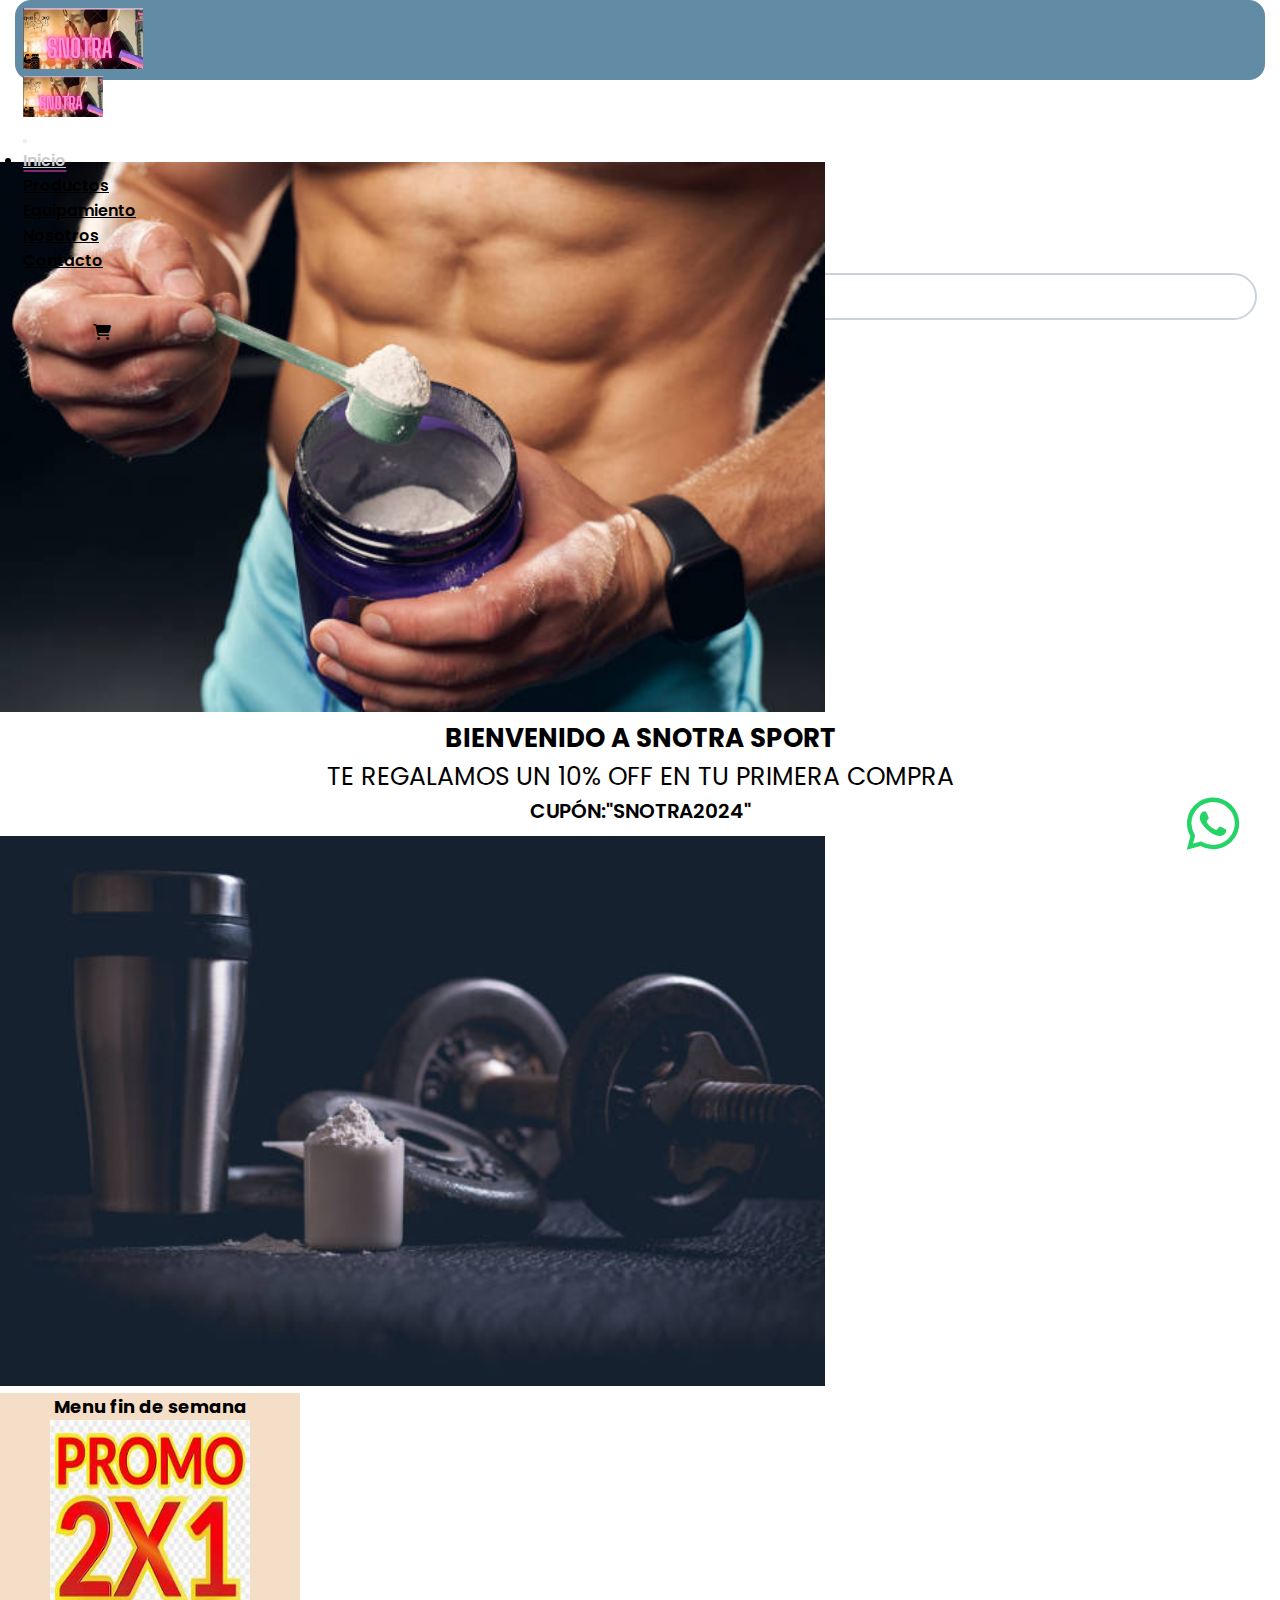
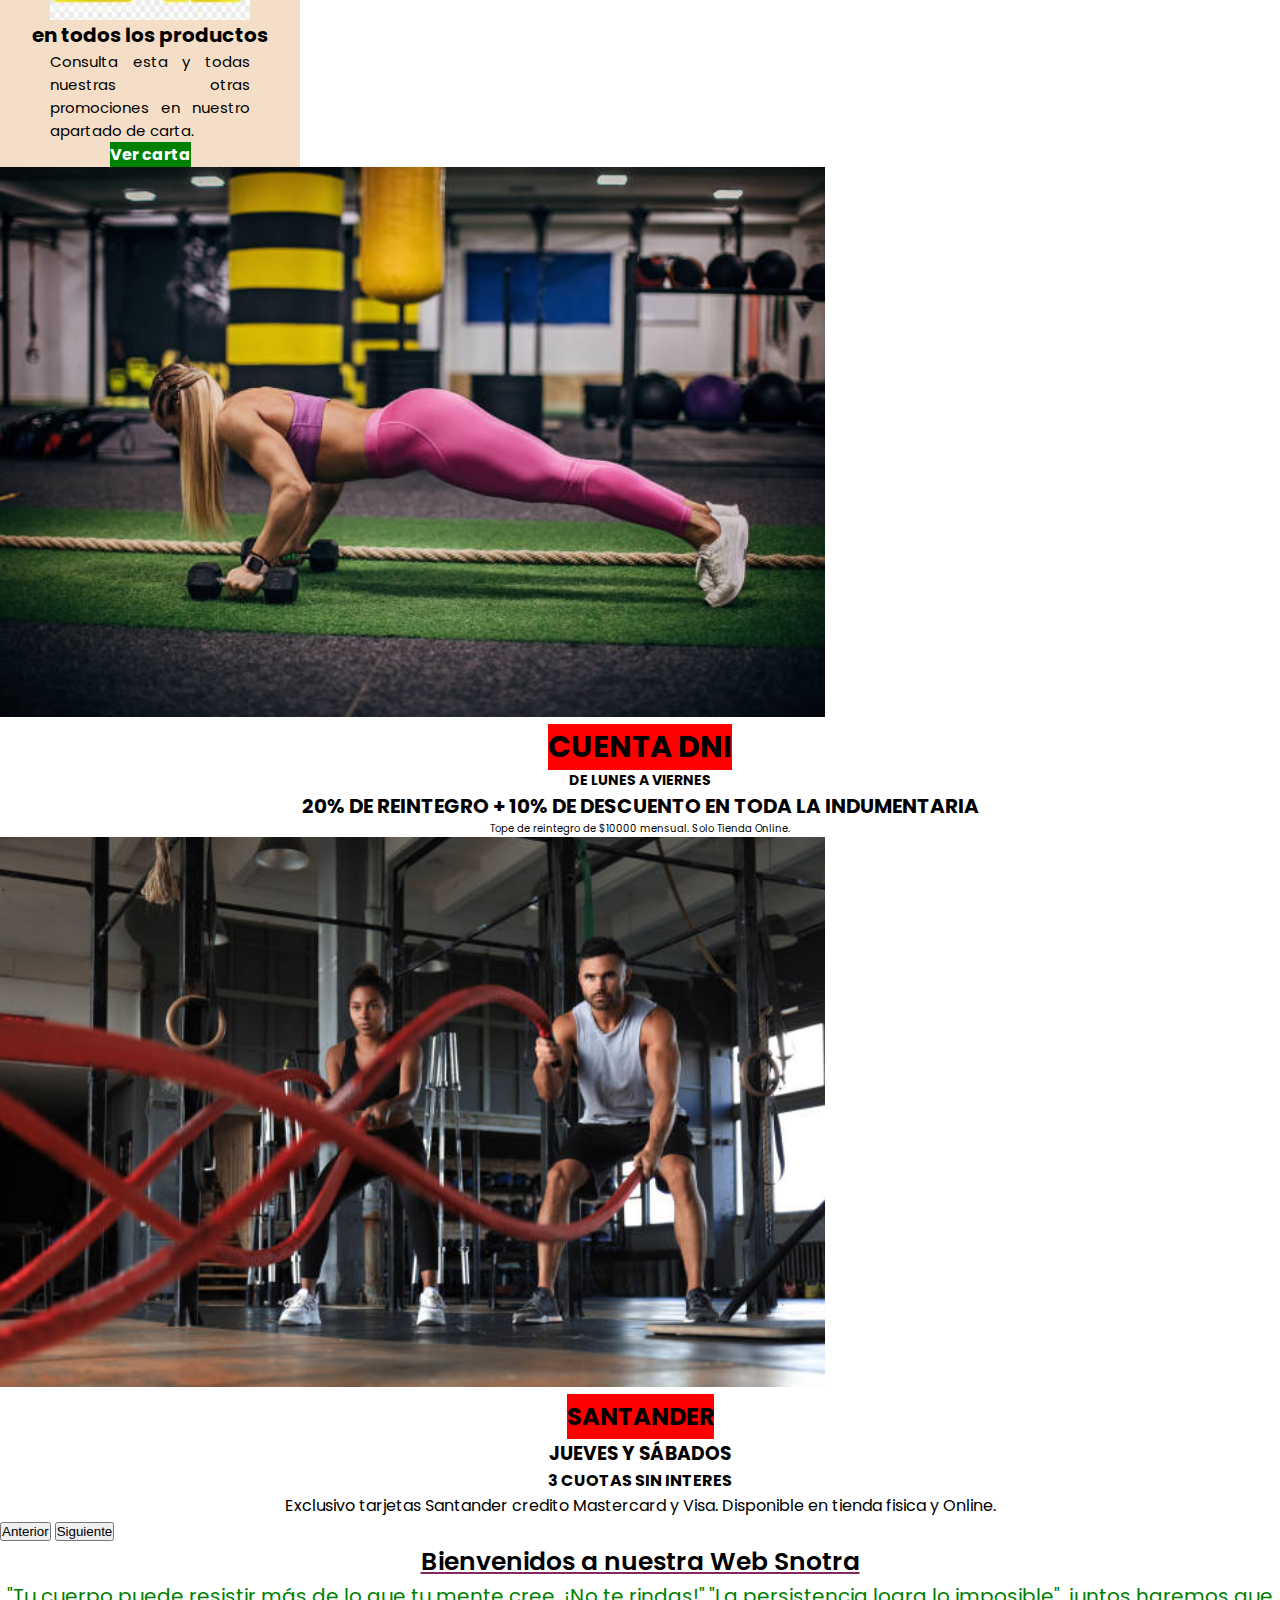
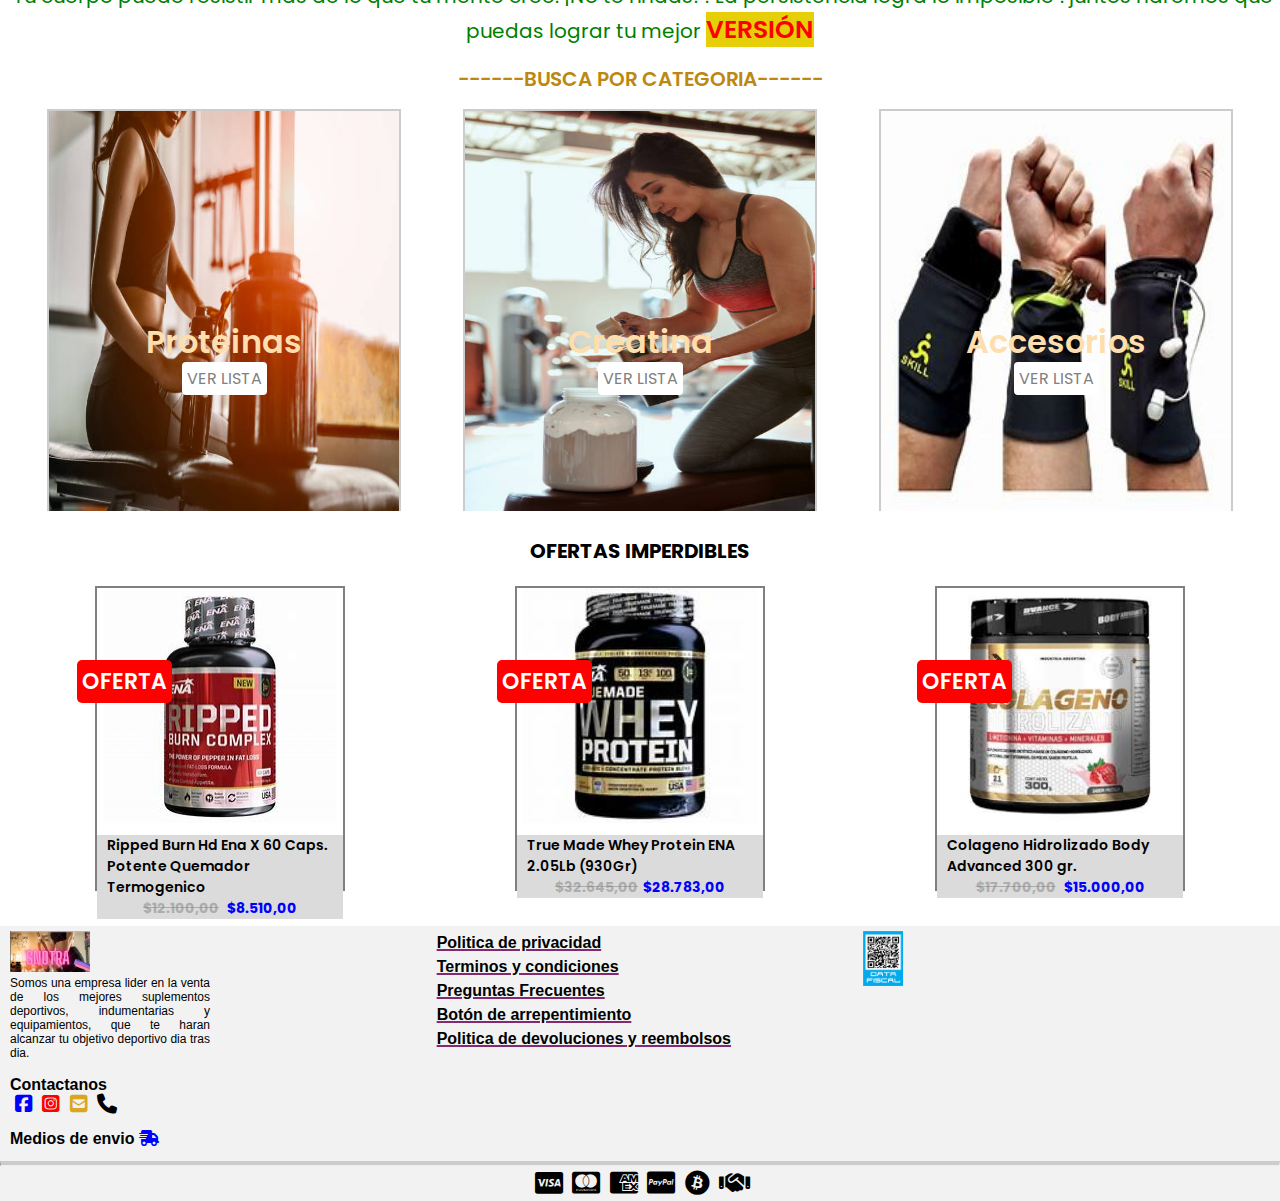
<file: index.html>
<!DOCTYPE html>
<html lang="en">

<head>
    <meta charset="UTF-8">
    <meta name="viewport" content="width=device-width, initial-scale=1.0">
    <link href="https://cdn.jsdelivr.net/npm/bootstrap@5.2.3/dist/css/bootstrap.min.css" rel="stylesheet"
        integrity="sha384-rbsA2VBKQhggwzxH7pPCaAqO46MgnOM80zW1RWuH61DGLwZJEdK2Kadq2F9CUG65" crossorigin="anonymous">
    <!-- <link rel="stylesheet" href="./css/style.css"> -->
    <link rel="stylesheet" href="./css/estilos.css">
    <link rel="stylesheet" href="https://cdnjs.cloudflare.com/ajax/libs/font-awesome/6.5.1/css/all.min.css">
    <link rel="stylesheet" href="https://cdn.jsdelivr.net/npm/bootstrap-icons@1.11.3/font/bootstrap-icons.min.css">
    <title>Snotra | Suplementos y Articulos Fitness</title>
    <link rel="shortcut icon" href="./img/favicon.ico" type="image/x-icon">
    <!--!META DESCRIPCION-->
    <mmeta name="description"
        content="Snotra Sport: Tu destino para suplementos y artículos deportivos de primera calidad. Potencia tu rendimiento y alcanza tus metas con nosotros.">
        <!--!KEYWORDS-->
        <meta name="Keywords"
            content="suplementos,productos,snotra,rendimiento,fitness,salud,bienestar,proteínas,vitaminas,entrenamiento,equipamiento,calidad,innovacion,variedad,expertos,estilo,deporte,estilo">

</head>

<body>

    <header>
        <!-- inicia navbar -->
        <nav class="navbar navbar-expand-lg fixed-top">
            <div class="container-fluid">
                <a class="navbar-brand me-auto" href="./index.html"><img src="./img/snotra.jpg" alt="logo"  width="120px"></a>
                <div class="offcanvas offcanvas-end" tabindex="-1" id="offcanvasNavbar" aria-labelledby="offcanvasNavbarLabel">
                    <div class="offcanvas-header">
                        <h5 class="offcanvas-title" id="offcanvasNavbarLabel"><img src="./img/snotra.jpg" alt="logo" width="80px"></h5>
                        <button type="button" class="btn-close" data-bs-dismiss="offcanvas" aria-label="Close"></button>
                    </div>
                    <div class="offcanvas-body">
                        <ul class="navbar-nav justify-content-center flex-grow-1 pe-3">
                            <li class="nav-item">
                                <a class="nav-link  mx-lg-2 active" aria-current="page" href="./index.html">Inicio</a>
                            </li>
                            <li class="nav-item">
                                <a class="nav-link mx-lg-2" href="./pages/productos.html">Productos</a>
                            </li>
                            <li class="nav-item">
                                <a class="nav-link mx-lg-2" href="./pages/equipamiento.html">Equipamiento</a>
                            </li>
                            <li class="nav-item">
                                <a class="nav-link mx-lg-2" href="./pages/nosotros.html">Nosotros</a>
                            </li>
                            <li class="nav-item">
                                <a class="nav-link mx-lg-2" href="./pages/contacto.html">Contacto</a>
                            </li>
                        </ul>
                        <form class="d-flex" autocomplete="off" role="search">
                            <div>
                                <input class="form-control " type="search" placeholder="Buscar..." aria-label="Buscar">
                            </div>
                        </form>
                    </div>
                </div>
                <a href="#" class="login-boton mx-lg-2">Login</a>
                <a class="nav-cart" href="#"><i class="fas fa-shopping-cart"></i></a>
                <button class="navbar-toggler" type="button" data-bs-toggle="offcanvas"
                    data-bs-target="#offcanvasNavbar" aria-controls="offcanvasNavbar">
                    <span class="navbar-toggler-icon"></span>
                </button>
            </div>
        </nav>
        <!-- termina navbar -->
    </header>
    <main>
        <!-- inicio del carousel -->
        <div class="container">
            <div class="row">
                <div class="col-sm-12">
                    <div id="carouselExampleControls" class="carousel slide" data-bs-ride="carousel">
                        <div class="carousel-inner">
                            <div class="carousel-item active estilo">
                                <img src="./img/scoop.jpg" class="d-block w-100" alt="slider-1">
                                <div class="carousel-caption estilo-1">
                                    <h1>BIENVENIDO A SNOTRA SPORT</h1>
                                    <p>TE REGALAMOS UN 10% OFF EN TU PRIMERA COMPRA</p>
                                    <h2>CUPÓN:"SNOTRA2024"</h2>
                                </div>
                            </div>
                            <div class="carousel-item  estilo">
                                <img src="./img/banner.jpg" class="d-block w-100" alt="slider-2">
                                <div class="carousel-caption estilo-2">
                                    <h2>Menu fin de semana</h2>
                                    <img src="./img/dosporuno.jpeg" alt="promo2por1">
                                    <h3>en todos los productos</h3>
                                    <p>Consulta esta y todas nuestras otras promociones en nuestro apartado de carta.</p>
                                    <h4>Ver carta</h4>
                                </div>
                            </div>
                            <div class="carousel-item estilo">
                                <img src="./img/ejplancha.jpg" class="d-block w-100" alt="slider-3">
                                <div class="carousel-caption estilo-3 ">
                                    <h2>CUENTA DNI</h2>
                                    <h3>DE LUNES A VIERNES</h3>
                                    <h4>20% DE REINTEGRO + 10% DE DESCUENTO EN TODA LA INDUMENTARIA</h4>
                                    <P>Tope de reintegro de $10000 mensual. Solo Tienda Online.</P>
                                </div>
                            </div>
                            <div class="carousel-item estilo">
                                <img src="./img/ejesogapareja.jpg" class="d-block w-100" alt="slider-4">
                                <div class="carousel-caption estilo-4">
                                    <h2>SANTANDER</h2>
                                    <h3>JUEVES Y SÁBADOS</h3>
                                    <h4>3 CUOTAS SIN INTERES</h4>
                                    <P>Exclusivo tarjetas Santander credito Mastercard y Visa. Disponible en tienda fisica y Online.</P>
                                </div>
                            </div>
                        </div>
                        <button class="carousel-control-prev" type="button" data-bs-target="#carouselExampleControls"
                            data-bs-slide="prev">
                            <span class="carousel-control-prev-icon" aria-hidden="true"></span>
                            <span class="visually-hidden">Anterior</span>
                        </button>
                        <button class="carousel-control-next" type="button" data-bs-target="#carouselExampleControls"
                            data-bs-slide="next">
                            <span class="carousel-control-next-icon" aria-hidden="true"></span>
                            <span class="visually-hidden">Siguiente</span>
                        </button>
                    </div>
                </div>
            </div>
        </div>
        <!-- fin carousel -->
        <!-- inicio seccion de bienvenido -->
        <div class="contenedor-bienvenido">
            <h2>Bienvenidos a nuestra Web Snotra</h2>
            <p>"Tu cuerpo puede resistir más de lo que tu mente cree. ¡No te rindas!"."La persistencia logra lo
                imposible". juntos haremos que puedas lograr tu mejor <span>versión</span> </p>
        </div>
        <!-- fin seccion de bienvenido -->
        <!-- inicio seccion categorias-productos -->
        <section class="categorias-productos">
            <h2>BUSCA POR CATEGORIA</h2>
            <div class="contenedor-categorias">
                <div class="categorias">
                    <img src="./img/consumo_proteina.jpg" alt="consumoproteina">
                    <div class="info-categorias">
                        <h3>Proteinas</h3>
                        <a href="#">VER LISTA</a>
                    </div>
                </div>
                <div class="categorias">
                    <img src="./img/consumo_creatina.jpg" alt="consumocreatina">
                    <div class="info-categorias">
                        <h3>Creatina</h3>
                        <a href="#">VER LISTA</a>
                    </div>
                </div>
                <div class="categorias">
                    <img src="./img/accesorios.jpeg" alt="accesorios">
                    <div class="info-categorias">
                        <h3>Accesorios</h3>
                        <a href="#">VER LISTA</a>
                    </div>
                </div>
            </div>
        </section>
        <!-- fin seccion categorias-productos -->
        <!-- inicio seccion ofertas-productos -->
        <section class="ofertas-productos">
            <h2>OFERTAS IMPERDIBLES</h2>
            <div class="contenedor-ofertas">
                <div class="ofertas">
                    <img src="./img/ripped.jpeg" alt="Quemador">
                    <h3>OFERTA</h3>
                    <div class="descrip-ofertas">
                        <a href="#"><p>Ripped Burn Hd Ena X 60 Caps. Potente Quemador Termogenico</p></a>
                        <h4><span>$12.100,00</span> $8.510,00</h4>
                    </div>
                </div>
                <div class="ofertas">
                    <img src="./img/wheyprotein_1.jpeg" alt="Proteina">
                    <h3>OFERTA</h3>
                    <div class="descrip-ofertas">
                        <a href="#"><p>True Made Whey Protein ENA 2.05Lb (930Gr)</p></a>
                        <h4><span>$32.645,00</span>$28.783,00</h4>
                    </div>
                </div>
                <div class="ofertas">
                    <img src="./img/colageno_body_1.jpeg" alt="Colageno">
                    <h3>OFERTA</h3>
                    <div class="descrip-ofertas">
                        <a href="#">
                            <p>Colageno Hidrolizado Body Advanced 300 gr.</p>
                        </a>
                        <h4><span>$17.700,00</span> $15.000,00</h4>
                    </div>
                </div>
            </div>
        </section>
        <!-- fin seccion ofertas-productos -->
    </main>
    <footer>
        <div class="grid-container">
            <div class="grid-item-1">
                <img src="./img/snotra.jpg" alt="logo">
                <p>Somos una empresa lider en la venta de los mejores suplementos deportivos, indumentarias y
                    equipamientos, que te haran alcanzar tu objetivo deportivo dia tras dia.</p>
            </div>
            <div class="grid-item-2">
                <nav>
                    <a href="#">Politica de privacidad</a>
                    <a href="#">Terminos y condiciones</a>
                    <a href="#">Preguntas Frecuentes</a>
                    <a href="#">Botón de arrepentimiento</a>
                    <a href="#">Politica de devoluciones y reembolsos</a>
                </nav>
            </div>
            <div class="grid-item-3">
                <h2>Contactanos</h2>
                <nav>
                    <a href="#"><i class="fa-brands fa-square-facebook"></i></a>
                    <a href="#"><i class="fa-brands fa-square-instagram"></i></a>
                    <a href="#"><i class="fa-solid fa-square-envelope"></i></a>
                    <a href="#"><i class="fa-solid fa-phone"></i></a>
                </nav>
                <h3>Medios de envio</h3>
                <i class="fa-solid fa-truck-fast"></i>
            </div>
            <div class="grid-item-4">
                <img src="./img/datafiscal.png" alt="datafiscal">
            </div>
            <div class="grid-item-5">
                <hr>
                <nav>
                    <i class="fa-brands fa-cc-visa"></i>
                    <i class="fa-brands fa-cc-mastercard"></i>
                    <i class="fa-brands fa-cc-amex"></i>
                    <i class="fa-brands fa-cc-paypal"></i>
                    <i class="fa-brands fa-bitcoin"></i> 
                    <i class="fa-solid fa-handshake"></i>
                </nav>
            </div>
        </div>
        <a class="whatsapp" href="https://api.whatsapp.com/send?phone=225558899955&text=mas%20info" class="whatsapp"
            target="_blank"> <i class="fa-brands fa-whatsapp"></i></a>
    </footer>
    <script src="https://cdn.jsdelivr.net/npm/bootstrap@5.2.3/dist/js/bootstrap.bundle.min.js"
        integrity="sha384-kenU1KFdBIe4zVF0s0G1M5b4hcpxyD9F7jL+jjXkk+Q2h455rYXK/7HAuoJl+0I4"
        crossorigin="anonymous"></script>
</body>
</html>
</file>
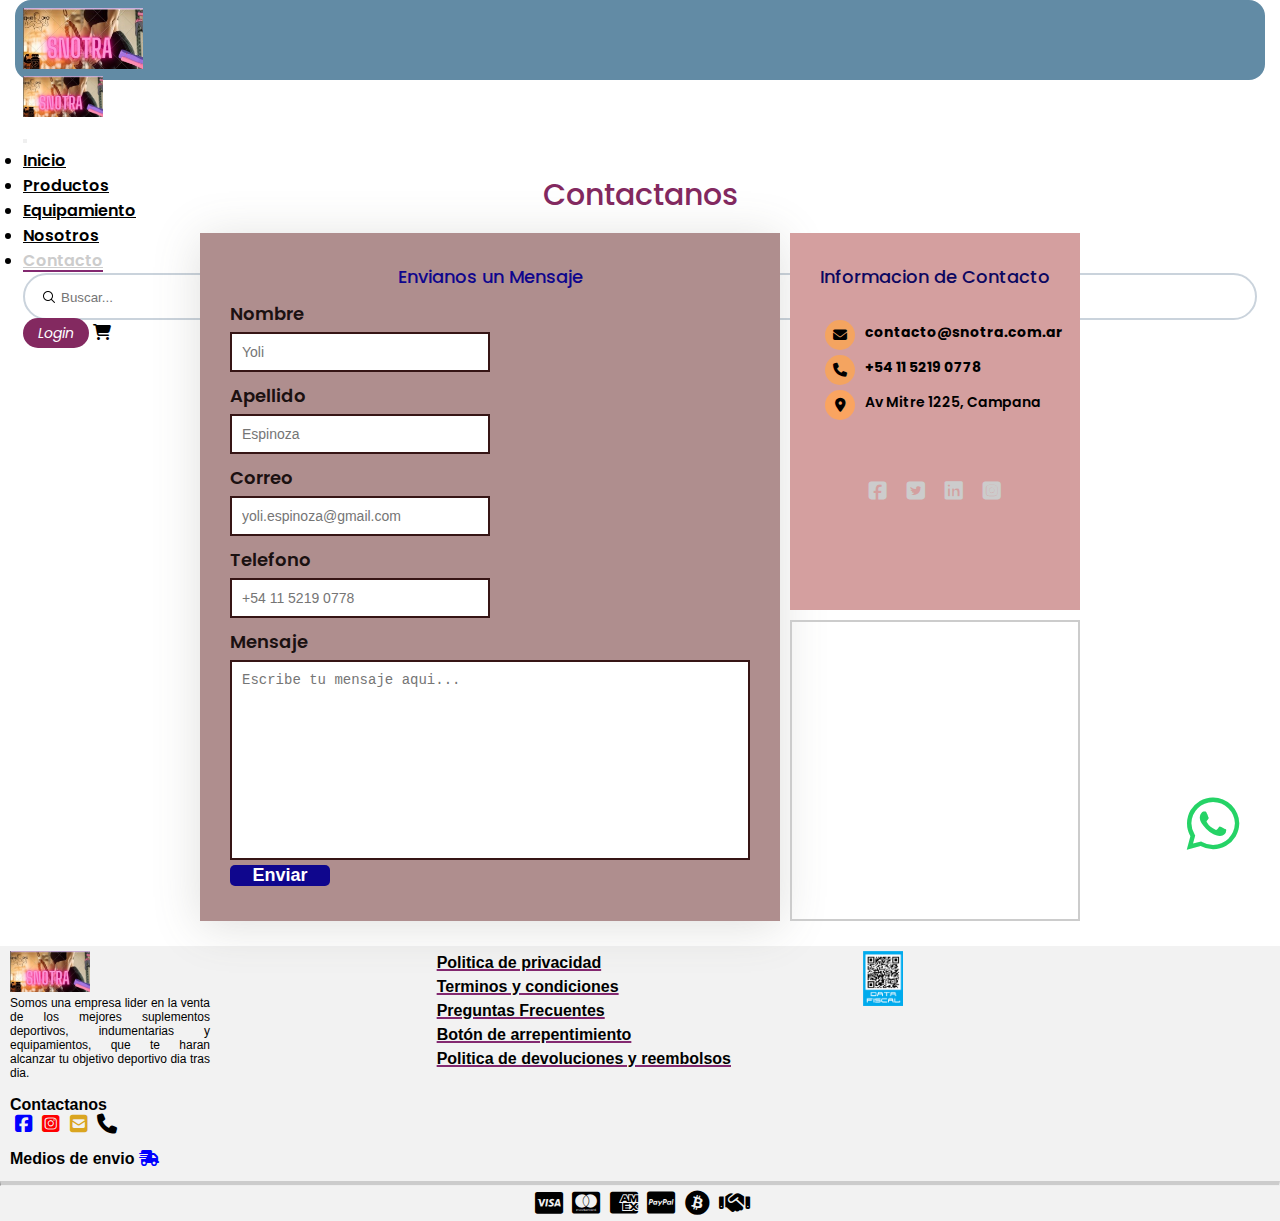
<file: pages/contacto.html>
<!DOCTYPE html>
<html lang="en">

<head>
    <meta charset="UTF-8">
    <meta name="viewport" content="width=device-width, initial-scale=1.0">

    <link rel="stylesheet" href="https://cdnjs.cloudflare.com/ajax/libs/font-awesome/6.5.1/css/all.min.css">
    <link href="https://cdn.jsdelivr.net/npm/bootstrap@5.2.3/dist/css/bootstrap.min.css" rel="stylesheet"
        integrity="sha384-rbsA2VBKQhggwzxH7pPCaAqO46MgnOM80zW1RWuH61DGLwZJEdK2Kadq2F9CUG65" crossorigin="anonymous">
    <!-- <link rel="stylesheet" href="../css/style.css"> -->
    <link rel="stylesheet" href="../css/estilos.css">
    <link rel="stylesheet" href="https://cdnjs.cloudflare.com/ajax/libs/font-awesome/6.5.1/css/all.min.css">
    <link rel="stylesheet" href="https://cdn.jsdelivr.net/npm/bootstrap-icons@1.11.3/font/bootstrap-icons.min.css">
    <title>Snotra | Suplementos y Articulos Fitness</title>
    <link rel="shortcut icon" href="../img/favicon.ico" type="image/x-icon">
    <!--!META DESCRIPCION-->
    <mmeta name="description"
        content="Snotra Sport: Tu destino para suplementos y artículos deportivos de primera calidad. Potencia tu rendimiento y alcanza tus metas con nosotros.">
        <!--!KEYWORDS-->
        <meta name="Keywords"
            content="contacto,soporte,ayuda,consultas,asistencia,informacion de contacto,servicio al cliente,ubicacion,redes,formulario de contacto,comunicacion,asesoramiento,preguntas frecuentes,envios y devoluciones,feedback,sugerencias,colaboraciones,reclamos">
</head>
<body>
    <header>
        <!-- inicia navbar -->
        <nav class="navbar navbar-expand-lg fixed-top">
            <div class="container-fluid">
                <a class="navbar-brand me-auto" href="../index.html"><img src="../img/snotra.jpg" alt="logo" width="120px"></a>
                <div class="offcanvas offcanvas-end" tabindex="-1" id="offcanvasNavbar" aria-labelledby="offcanvasNavbarLabel">
                    <div class="offcanvas-header">
                        <h5 class="offcanvas-title" id="offcanvasNavbarLabel"><img src="../img/snotra.jpg" alt="logo" width="80px"></h5>
                        <button type="button" class="btn-close" data-bs-dismiss="offcanvas" aria-label="Close"></button>
                    </div>
                    <div class="offcanvas-body">
                        <ul class="navbar-nav justify-content-center flex-grow-1 pe-3">
                            <li class="nav-item">
                                <a class="nav-link  mx-lg-2 " aria-current="page" href="../index.html">Inicio</a>
                            </li>
                            <li class="nav-item">
                                <a class="nav-link mx-lg-2" href="./productos.html">Productos</a>
                            </li>
                            <li class="nav-item">
                                <a class="nav-link mx-lg-2" href="./equipamiento.html">Equipamiento</a>
                            </li>
                            <li class="nav-item">
                                <a class="nav-link mx-lg-2" href="./nosotros.html">Nosotros</a>
                            </li>
                            <li class="nav-item">
                                <a class="nav-link mx-lg-2 active" href="./contacto.html">Contacto</a>
                            </li>
                        </ul>
                        <form class="d-flex" autocomplete="off" role="search">
                            <div>
                                <input class="form-control " type="search" placeholder="Buscar..." aria-label="Buscar">
                            </div>
                        </form>
                    </div>
                </div>
                <a href="#" class="login-boton mx-lg-2">Login</a>
                <a class="nav-cart" href="#"><i class="fas fa-shopping-cart"></i></a>
                <button class="navbar-toggler" type="button" data-bs-toggle="offcanvas"
                    data-bs-target="#offcanvasNavbar" aria-controls="offcanvasNavbar">
                    <span class="navbar-toggler-icon"></span>
                </button>
            </div>
        </nav>
        <!-- termina navbar -->
    </header>
    <main>
        <div class="container-contactanos">
            <h1>Contactanos</h1>
            <div class="caja ">
                <div class="formulario">
                    <h2>Envianos un Mensaje</h2>
                    <form>
                        <div class="contenedor-formulario">
                            <div class="caja-input">
                                <span>Nombre</span>
                                <input type="text" name="name" placeholder="Yoli">
                            </div>
                            <div class="caja-input">
                                <span>Apellido</span>
                                <input type="text" placeholder="Espinoza">
                            </div>
                            <div class="caja-input">
                                <span>Correo</span>
                                <input type="mail" placeholder="yoli.espinoza@gmail.com">
                            </div>
                            <div class="caja-input">
                                <span>Telefono</span>
                                <input type="text" placeholder="+54 11 5219 0778">
                            </div>
                            <div class="caja-input2">
                                <span>Mensaje</span>
                                <textarea placeholder="Escribe tu mensaje aqui..."></textarea>
                                <input type="submit" value="Enviar">
                            </div>
                        </div>
                    </form>
                </div>
                <div class="informacion">
                    <h2>Informacion de Contacto</h2>
                    <div class="caja-info">
                        <div class="info">
                            <span><i class="fa fa-envelope"></i></span>
                            <a href="mailto:contacto@snotra.com.ar">contacto@snotra.com.ar</a>
                        </div>
                        <div class="info">
                            <span><i class="fa fa-phone"></i></span>
                            <a href="tel:+541152190778">+54 11 5219 0778</a>
                        </div>
                        <div class="info1">
                            <span><i class="fa-solid fa-location-dot"></i></span>
                            <p>Av Mitre 1225, Campana</p>
                        </div>
                        <ul class="redes-sociales">
                            <li><a href=""><i class="fa-brands fa-square-facebook"></i></a></li>
                            <li><a href=""><i class="fa-brands fa-square-twitter"></i></a></li>
                            <li><a href=""><i class="fa-brands fa-linkedin"></i></a></li>
                            <li><a href=""><i class="fa-brands fa-square-instagram"></i></a></li>
                        </ul>
                    </div>
                </div>
                <div class="mapa">
                    <iframe
                        src="https://www.google.com/maps/embed?pb=!1m18!1m12!1m3!1d3301.373155772183!2d-58.971234224478465!3d-34.16237597311577!2m3!1f0!2f0!3f0!3m2!1i1024!2i768!4f13.1!3m3!1m2!1s0x95bb73b56d238f57%3A0x73bc685df7d0f641!2sPueyrred%C3%B3n%20325%2C%20Campana%2C%20Provincia%20de%20Buenos%20Aires!5e0!3m2!1ses!2sar!4v1713013620666!5m2!1ses!2sar"
                        style="border:0;" allowfullscreen="" loading="lazy"
                        referrerpolicy="no-referrer-when-downgrade"></iframe>
                </div>
            </div>
        </div>
    </main>
    <footer>
        <div class="grid-container">
            <div class="grid-item-1">
                <img src="../img/snotra.jpg" alt="logo">
                <p>Somos una empresa lider en la venta de los mejores suplementos deportivos, indumentarias y
                    equipamientos, que te haran alcanzar tu objetivo deportivo dia tras dia.</p>
            </div>
            <div class="grid-item-2">
                <nav>
                    <a href="#">Politica de privacidad</a>
                    <a href="#">Terminos y condiciones</a>
                    <a href="#">Preguntas Frecuentes</a>
                    <a href="#">Botón de arrepentimiento</a>
                    <a href="#">Politica de devoluciones y reembolsos</a>
                </nav>
            </div>
            <div class="grid-item-3">
                <h2>Contactanos</h2>
                <nav>
                    <a href="#"><i class="fa-brands fa-square-facebook"></i></a>
                    <a href="#"><i class="fa-brands fa-square-instagram"></i></a>
                    <a href="#"><i class="fa-solid fa-square-envelope"></i></a>
                    <a href="#"><i class="fa-solid fa-phone"></i></a>
                </nav>
                <h3>Medios de envio</h3>
                <i class="fa-solid fa-truck-fast"></i>
            </div>
            <div class="grid-item-4">
                <img src="../img/datafiscal.png" alt="datafiscal">
            </div>
            <div class="grid-item-5">
                <hr>
                <nav>
                    <i class="fa-brands fa-cc-visa"></i>
                    <i class="fa-brands fa-cc-mastercard"></i>
                    <i class="fa-brands fa-cc-amex"></i>
                    <i class="fa-brands fa-cc-paypal"></i>
                    <i class="fa-brands fa-bitcoin"></i>
                    <i class="fa-solid fa-handshake"></i>
                </nav>
            </div>
        </div>
        <a class="whatsapp" href="https://api.whatsapp.com/send?phone=225558899955&text=mas%20info" class="whatsapp"
            target="_blank"> <i class="fa-brands fa-whatsapp"></i></a>
    </footer>
    <script src="https://cdn.jsdelivr.net/npm/bootstrap@5.2.3/dist/js/bootstrap.bundle.min.js"
        integrity="sha384-kenU1KFdBIe4zVF0s0G1M5b4hcpxyD9F7jL+jjXkk+Q2h455rYXK/7HAuoJl+0I4"
        crossorigin="anonymous"></script>
</body>
</html>
</file>
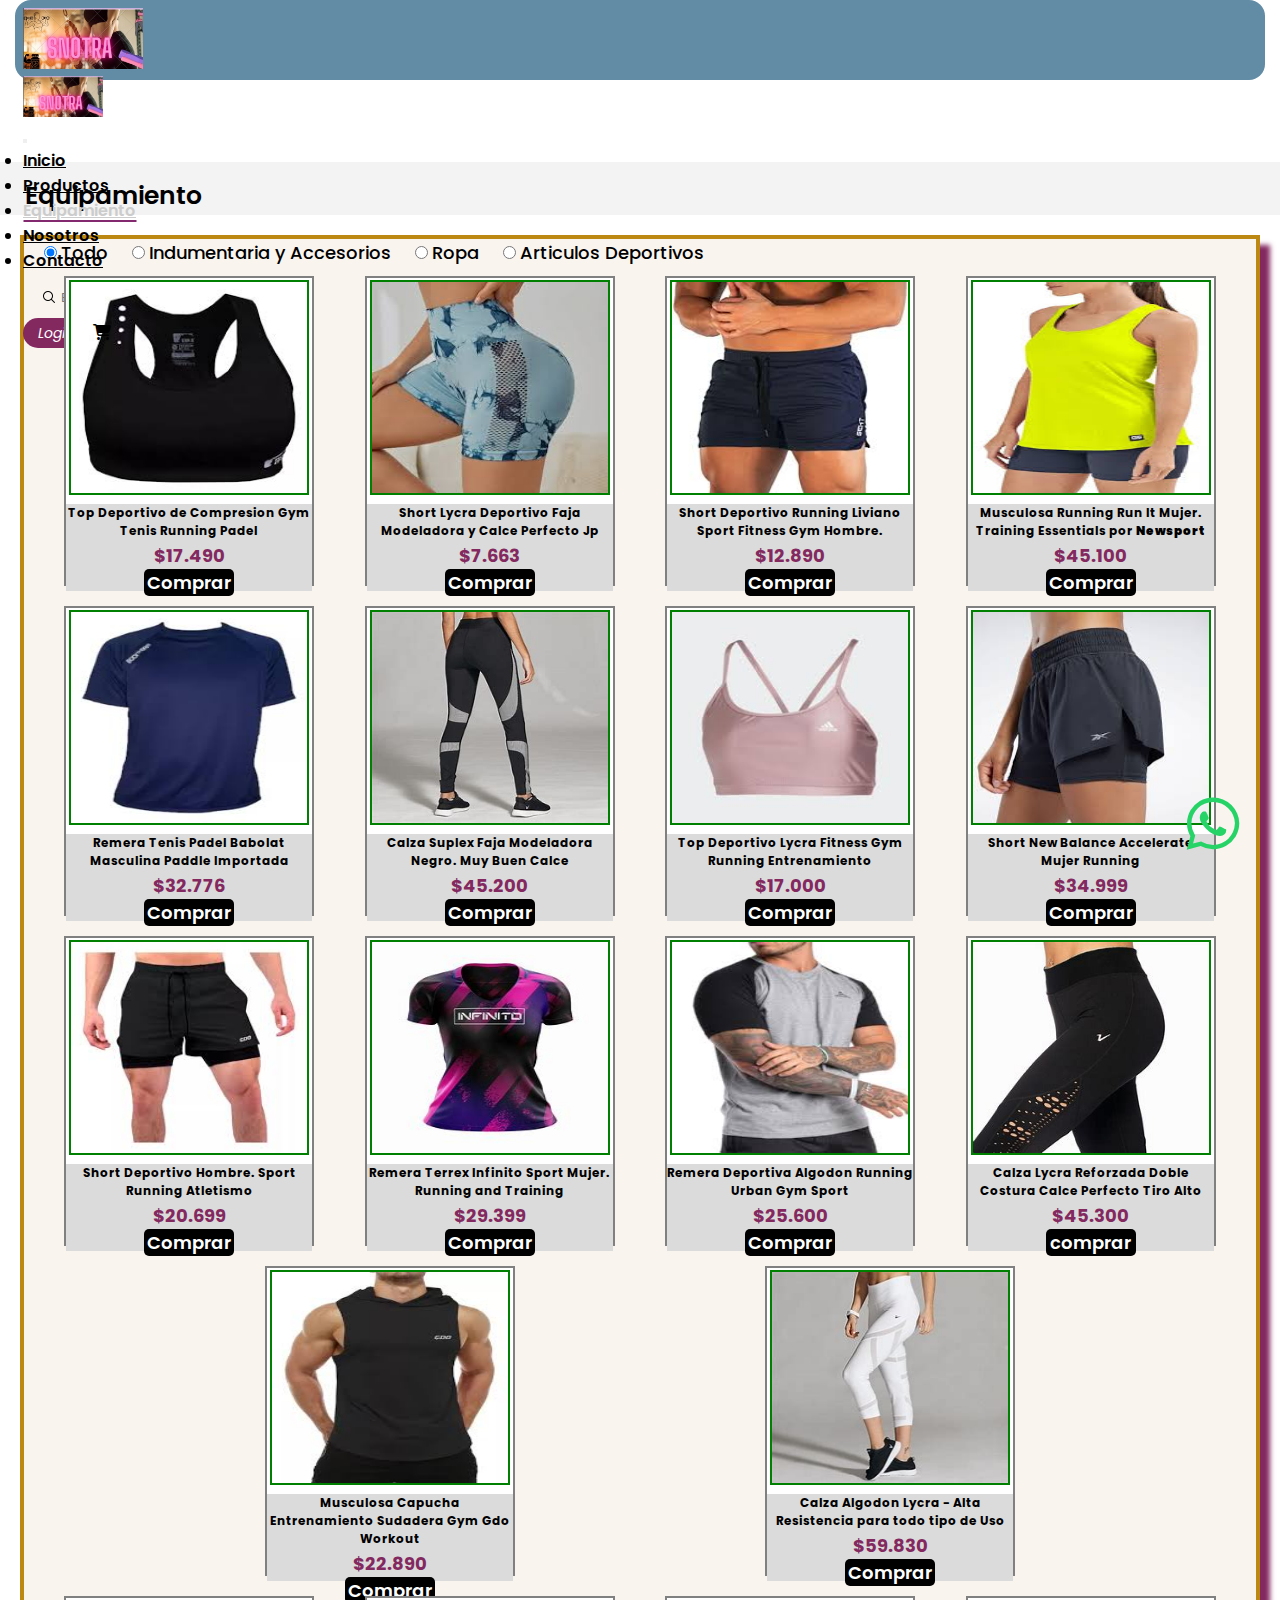
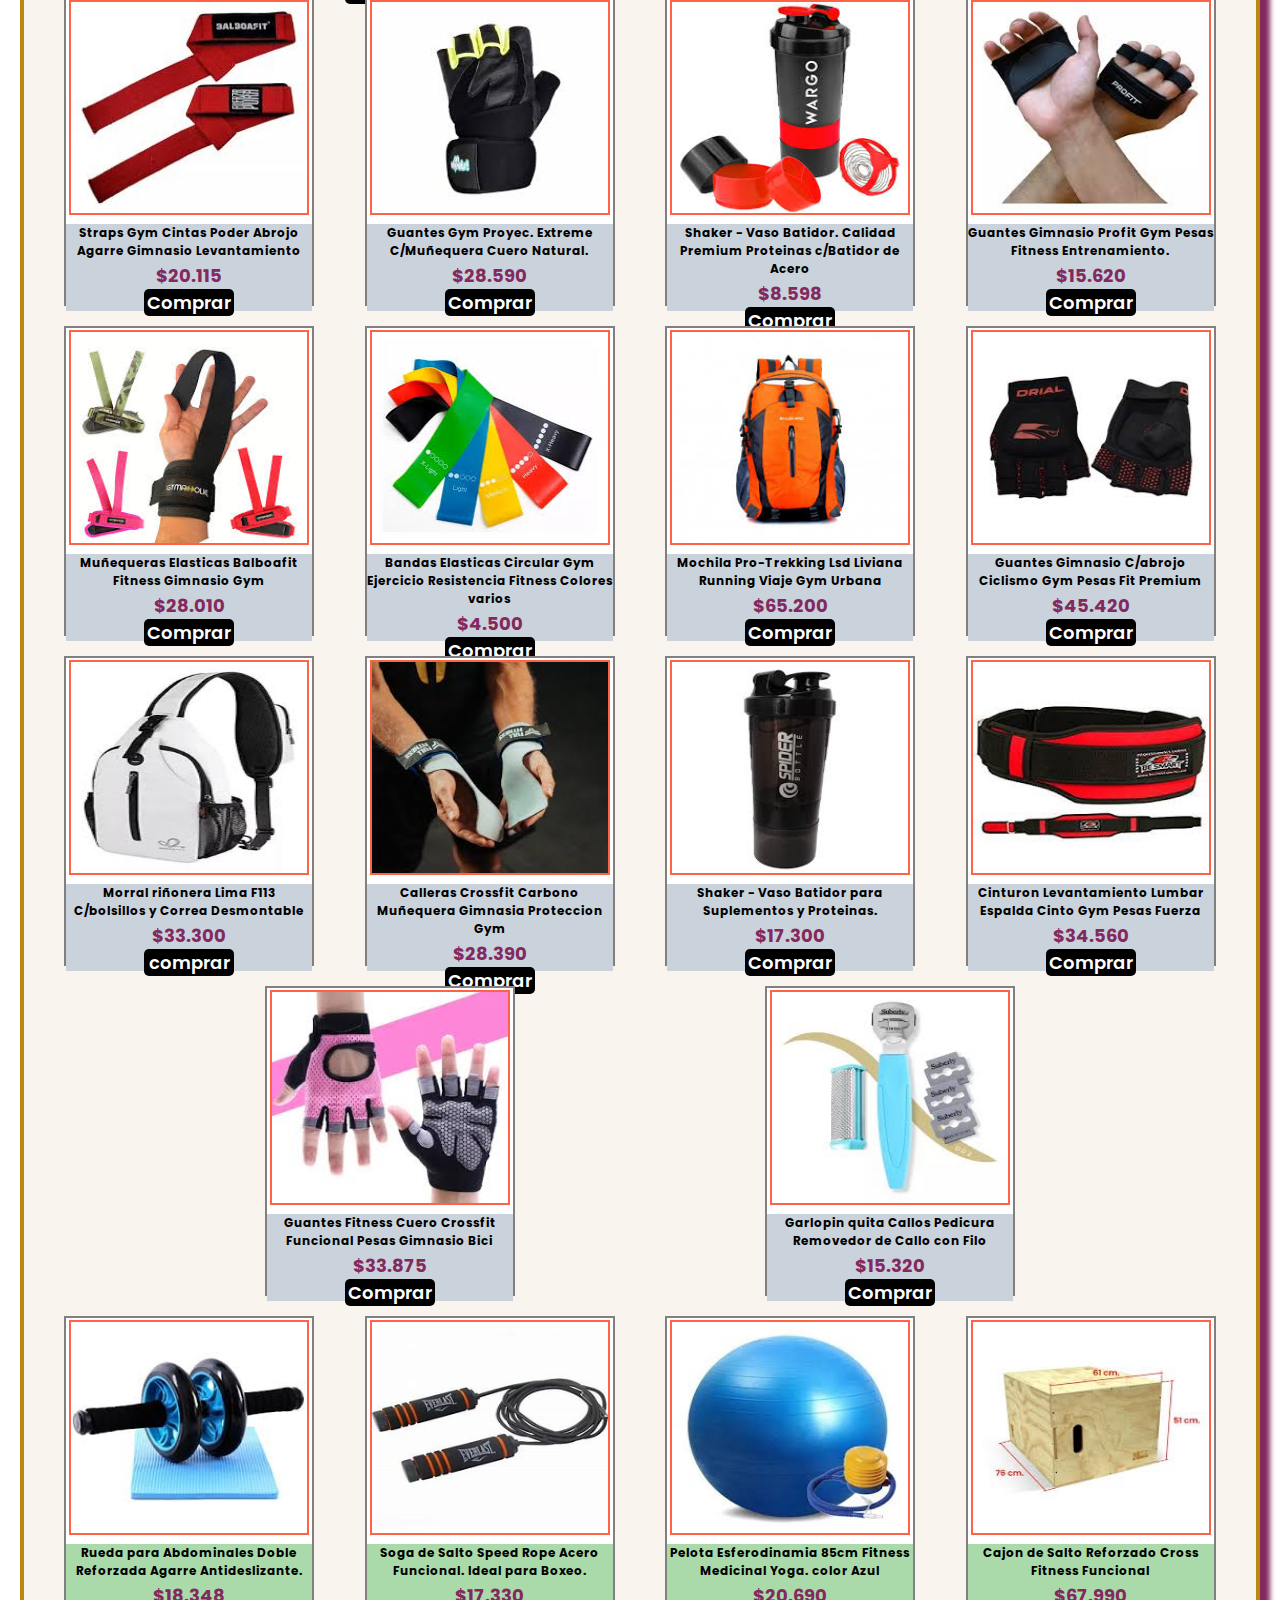
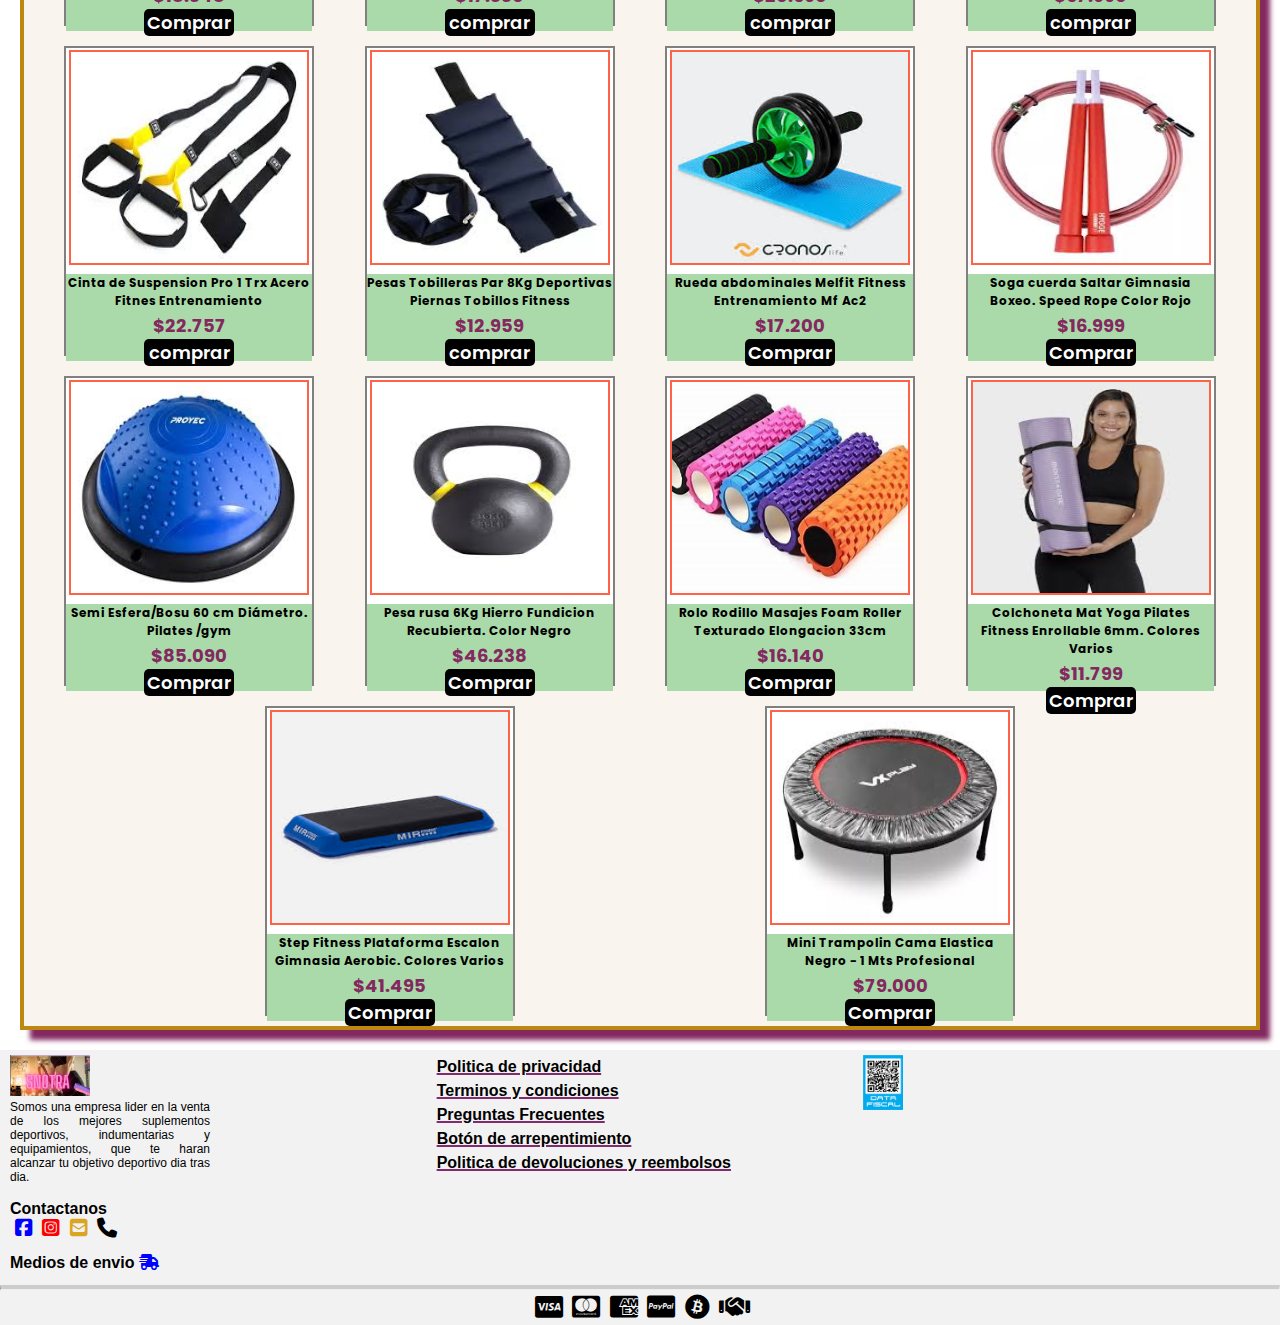
<file: pages/equipamiento.html>
<!DOCTYPE html>
<html lang="en">

<head>
    <meta charset="UTF-8">
    <meta name="viewport" content="width=device-width, initial-scale=1.0">

    <link rel="stylesheet" href="https://cdnjs.cloudflare.com/ajax/libs/font-awesome/6.5.1/css/all.min.css">
    <link href="https://cdn.jsdelivr.net/npm/bootstrap@5.2.3/dist/css/bootstrap.min.css" rel="stylesheet"
        integrity="sha384-rbsA2VBKQhggwzxH7pPCaAqO46MgnOM80zW1RWuH61DGLwZJEdK2Kadq2F9CUG65" crossorigin="anonymous">
    <link rel="stylesheet" href="../css/estilos.css">
    <!-- <link rel="stylesheet" href="../css/style.css"> -->
    <link rel="stylesheet" href="https://cdnjs.cloudflare.com/ajax/libs/font-awesome/6.5.1/css/all.min.css">
    <link rel="stylesheet" href="https://cdn.jsdelivr.net/npm/bootstrap-icons@1.11.3/font/bootstrap-icons.min.css">
    <title>Snotra | Suplementos y Articulos Fitness</title>
    <link rel="shortcut icon" href="../img/favicon.ico" type="image/x-icon">

    <!--!META DESCRIPCION-->
    <mmeta name="description"
        content="Snotra Sport: Tu destino para suplementos y artículos deportivos de primera calidad. Potencia tu rendimiento y alcanza tus metas con nosotros.">
        <!--!KEYWORDS-->
        <meta name="Keywords"
            content="vestuario deportivo,ropa,articulos,implementos,indumentaria,variedad,accesorios,fitness,complementos,suministros deportivos,estilo">
</head>
<body>
    <header>
        <!-- inicia navbar -->
        <nav class="navbar navbar-expand-lg fixed-top">
            <div class="container-fluid">
                <a class="navbar-brand me-auto" href="../index.html"><img src="../img/snotra.jpg" alt="logo"  width="120px"></a>
                <div class="offcanvas offcanvas-end" tabindex="-1" id="offcanvasNavbar" aria-labelledby="offcanvasNavbarLabel">
                    <div class="offcanvas-header">
                        <h5 class="offcanvas-title" id="offcanvasNavbarLabel"><img src="../img/snotra.jpg" alt="logo" width="80px"></h5>
                        <button type="button" class="btn-close" data-bs-dismiss="offcanvas" aria-label="Close"></button>
                    </div>
                    <div class="offcanvas-body">
                        <ul class="navbar-nav justify-content-center flex-grow-1 pe-3">
                            <li class="nav-item">
                                <a class="nav-link  mx-lg-2 " aria-current="page" href="../index.html">Inicio</a>
                            </li>
                            <li class="nav-item">
                                <a class="nav-link mx-lg-2" href="./productos.html">Productos</a>
                            </li>
                            <li class="nav-item">
                                <a class="nav-link mx-lg-2 active" href="./equipamiento.html">Equipamiento</a>
                            </li>
                            <li class="nav-item">
                                <a class="nav-link mx-lg-2 " href="./nosotros.html">Nosotros</a>
                            </li>
                            <li class="nav-item">
                                <a class="nav-link mx-lg-2 " href="./contacto.html">Contacto</a>
                            </li>
                        </ul>
                        <form class="d-flex" autocomplete="off" role="search">
                            <div>
                                <input class="form-control " type="search" placeholder="Buscar..." aria-label="Buscar">
                            </div>
                        </form>
                    </div>
                </div>
                <a href="#" class="login-boton mx-lg-2">Login</a>
                <a class="nav-cart" href="#"><i class="fas fa-shopping-cart"></i></a>
                <button class="navbar-toggler" type="button" data-bs-toggle="offcanvas"
                    data-bs-target="#offcanvasNavbar" aria-controls="offcanvasNavbar">
                    <span class="navbar-toggler-icon"></span>
                </button>
            </div>
        </nav>
        <!-- termina navbar -->
    </header>
    <main>
        <div class="equipamiento">
            <h1>Equipamiento</h1>
            <div class="contenedor">
                <input type="radio" name="filtro" id="todo" checked>
                <label for="todo">Todo</label>
                <input type="radio" name="filtro" id="indumentaria-accesorios">
                <label for="indumentaria-accesorios">Indumentaria y Accesorios</label>
                <input type="radio" name="filtro" id="ropa">
                <label for="ropa">Ropa</label>
                <input type="radio" name="filtro" id="articulos-deportivos">
                <label for="articulos-deportivos">Articulos Deportivos</label>
                <div class="galeria-imagenes">
                    <div class="ropa">
                        <div class="contenedor-ropa">
                            <a href="#"><img src="/img/top_mujer.jpeg" alt="top deportivo"></a>
                            <div class="descripcion">
                                <p>Top Deportivo de Compresion Gym Tenis Running Padel</p>
                                <h2>$17.490</h2>
                                <a href="#" class="boton">Comprar</a>
                            </div>
                        </div>
                        <div class="contenedor-ropa">
                            <a href="#"><img src="/img/short_mujer2.jpeg" alt="short sport"></a>
                            <div class="descripcion">
                                <p>Short Lycra Deportivo Faja Modeladora y Calce Perfecto Jp</p>
                                <h2>$7.663</h2>
                                <a href="#" class="boton">Comprar</a>
                            </div>
                        </div>
                        <div class="contenedor-ropa">
                            <a href="#"><img src="/img/short_hombre2.jpeg" alt="short sport"></a>
                            <div class="descripcion">
                                <p>Short Deportivo Running Liviano Sport Fitness Gym Hombre.</p>
                                <h2>$12.890</h2>
                                <a href="#" class="boton">Comprar</a>
                            </div>
                        </div>
                        <div class="contenedor-ropa">
                            <a href="#"><img src="/img/remera_mujer1.jpeg" alt="Musculosa fem"></a>
                            <div class="descripcion">
                                <p>Musculosa Running Run It Mujer. Training Essentials por <strong>Newsport</strong></p>
                                <h2>$45.100</h2>
                                <a href="#" class="boton">Comprar</a>
                            </div>
                        </div>
                        <div class="contenedor-ropa">
                            <a href="#"> <img src="/img/remera_deportiva3.jpeg" alt="remera fem"></a>
                            <div class="descripcion">
                                <p>Remera Tenis Padel Babolat Masculina Paddle Importada</p>
                                <h2>$32.776</h2>
                                <a href="#" class="boton">Comprar</a>
                            </div>
                        </div>
                        <div class="contenedor-ropa">
                            <a href="#"><img src="/img/calza1.jpeg" alt="calza femenina"></a>
                            <div class="descripcion">
                                <p>Calza Suplex Faja Modeladora Negro. Muy Buen Calce</p>
                                <h2>$45.200</h2>
                                <a href="#" class="boton">Comprar</a>
                            </div>
                        </div>
                        <div class="contenedor-ropa">
                            <a href="#"> <img src="/img/top_mujer1.jpeg" alt="top sport"></a>
                            <div class="descripcion">
                                <p> Top Deportivo Lycra Fitness Gym Running Entrenamiento</p>
                                <h2>$17.000</h2>
                                <a href="#" class="boton">Comprar</a>
                            </div>
                        </div>
                        <div class="contenedor-ropa">
                            <a href="#"> <img src="/img/short_running.jpeg" alt="short running"></a>
                            <div class="descripcion">
                                <p>Short New Balance Accelerate Mujer Running</p>
                                <h2>$34.999</h2>
                                <a href="#" class="boton">Comprar</a>
                            </div>
                        </div>
                        <div class="contenedor-ropa">
                            <a href="#"> <img src="/img/short_hombre1.jpeg" alt="short sport hombre"></a>
                            <div class="descripcion">
                                <p>Short Deportivo Hombre. Sport Running Atletismo</p>
                                <h2>$20.699</h2>
                                <a href="#" class="boton">Comprar</a>
                            </div>
                        </div>
                        <div class="contenedor-ropa">
                            <a href="#"><img src="/img/remera1.jpeg" alt="remera Infinito Woman"></a>
                            <div class="descripcion">
                                <p> Remera Terrex Infinito Sport Mujer. Running and Training</p>
                                <h2>$29.399</h2>
                                <a href="#" class="boton">Comprar</a>
                            </div>
                        </div>
                        <div class="contenedor-ropa">
                            <a href="#"><img src="/img/remera_deportiva4.jpeg" alt="remera sport masculina"></a>
                            <div class="descripcion">
                                <p>Remera Deportiva Algodon Running Urban Gym Sport</p>
                                <h2>$25.600</h2>
                                <a href="#" class="boton">Comprar</a>
                            </div>
                        </div>
                        <div class="contenedor-ropa">
                            <a href="#"><img src="/img/calza3.jpeg" alt="calza mujer"></a>
                            <div class="descripcion">
                                <p>Calza Lycra Reforzada Doble Costura Calce Perfecto Tiro Alto</p>
                                <h2>$45.300</h2>
                                <a href="#" class="boton">comprar</a>
                            </div>
                        </div>
                        <div class="contenedor-ropa">
                            <a href="#"><img src="/img/remera_deportiva2.jpeg" alt="Musculosa sport masculina"></a>
                            <div class="descripcion">
                                <p>Musculosa Capucha Entrenamiento Sudadera Gym Gdo Workout</p>
                                <h2>$22.890</h2>
                                <a href="#" class="boton">Comprar</a>
                            </div>
                        </div>
                        <div class="contenedor-ropa">
                            <a href="#"><img src="/img/calza2.jpeg" alt="calza femenina"></a>
                            <div class="descripcion">
                                <p>Calza Algodon Lycra - Alta Resistencia para todo tipo de Uso</p>
                                <h2>$59.830</h2>
                                <a href="#" class="boton">Comprar</a>
                            </div>
                        </div>
                    </div>
                    <div class="indumentaria-accesorios">
                        <div class="contenedor-accesorios">
                            <a href="#"><img src="/img/straps.jpeg" alt="straps"></a>
                            <div class="descripcion">
                                <p>Straps Gym Cintas Poder Abrojo Agarre Gimnasio Levantamiento</p>
                                <h2>$20.115</h2>
                                <a href="#" class="boton">Comprar</a>
                            </div>
                        </div>
                        <div class="contenedor-accesorios">
                            <a href="#"><img src="/img/guantes_pro1.jpeg" alt="guantes"></a>
                            <div class="descripcion">
                                <p>Guantes Gym Proyec. Extreme C/Muñequera Cuero Natural.</p>
                                <h2>$28.590</h2>
                                <a href="#" class="boton">Comprar</a>
                            </div>
                        </div>
                        <div class="contenedor-accesorios">
                            <a href="#"><img src="/img/shakers.jpeg" alt="shakers"></a>
                            <div class="descripcion">
                                <p>Shaker - Vaso Batidor. Calidad Premium Proteinas c/Batidor de Acero</p>
                                <h2>$8.598</h2>
                                <a href="#" class="boton">Comprar</a>
                            </div>
                        </div>
                        <div class="contenedor-accesorios">
                            <a href="#"><img src="/img/guantes_fitness.jpeg" alt="guantes"></a>
                            <div class="descripcion">
                                <p>Guantes Gimnasio Profit Gym Pesas Fitness Entrenamiento.</p>
                                <h2>$15.620</h2>
                                <a href="#" class="boton">Comprar</a>
                            </div>
                        </div>
                        <div class="contenedor-accesorios">
                            <a href="#"><img src="/img/strap_pro.jpeg" alt="strap"></a>
                            <div class="descripcion">
                                <p>Muñequeras Elasticas Balboafit Fitness Gimnasio Gym</p>
                                <h2>$28.010</h2>
                                <a href="#" class="boton">Comprar</a>
                            </div>
                        </div>
                        <div class="contenedor-accesorios">
                            <a href="#"><img src="/img/pack_tirabanda.jpeg" alt="tribanda"></a>
                            <div class="descripcion">
                                <p>Bandas Elasticas Circular Gym Ejercicio Resistencia Fitness Colores varios</p>
                                <h2>$4.500</h2>
                                <a href="#" class="boton">Comprar</a>
                            </div>
                        </div>
                        <div class="contenedor-accesorios">
                            <a href="#"><img src="/img/mochila_trekking.jpeg" alt="Mochila treking"> </a>
                            <div class="descripcion">
                                <p>Mochila Pro-Trekking Lsd Liviana Running Viaje Gym Urbana</p>
                                <h2>$65.200</h2>
                                <a href="#" class="boton">Comprar</a>
                            </div>
                        </div>
                        <div class="contenedor-accesorios">
                            <a href="#"><img src="/img/guantes_pro.jpeg" alt="guantes"> </a>
                            <div class="descripcion">
                                <p>Guantes Gimnasio C/abrojo Ciclismo Gym Pesas Fit Premium</p>
                                <h2>$45.420</h2>
                                <a href="#" class="boton">Comprar</a>
                            </div>
                        </div>
                        <div class="contenedor-accesorios">
                            <a href="#"><img src="/img/rinonera.jpeg" alt="rinonera"></a>
                            <div class="descripcion">
                                <p>Morral riñonera Lima F113 C/bolsillos y Correa Desmontable</p>
                                <h2>$33.300</h2>
                                <a href="#" class="boton">comprar</a>
                            </div>
                        </div>
                        <div class="contenedor-accesorios">
                            <a href="#"><img src="/img/calleras.jpeg" alt="calleras"></a>
                            <div class="descripcion">
                                <p>Calleras Crossfit Carbono Muñequera Gimnasia Proteccion Gym</p>
                                <h2>$28.390</h2>
                                <a href="#" class="boton">Comprar</a>
                            </div>
                        </div>
                        <div class="contenedor-accesorios">
                            <a href="#"><img src="/img/shakers1.jpeg" alt="shakers"></a>
                            <div class="descripcion">
                                <p>Shaker - Vaso Batidor para Suplementos y Proteinas.</p>
                                <h2>$17.300</h2>
                                <a href="#" class="boton">Comprar</a>
                            </div>
                        </div>
                        <div class="contenedor-accesorios">
                            <a href="#"><img src="/img/cinturon.jpeg" alt="cinturon"></a>
                            <div class="descripcion">
                                <p>Cinturon Levantamiento Lumbar Espalda Cinto Gym Pesas Fuerza</p>
                                <h2>$34.560</h2>
                                <a href="#" class="boton">Comprar</a>
                            </div>
                        </div>
                        <div class="contenedor-accesorios">
                            <a href="#"><img src="/img/guantes_pro_style.jpeg" alt="guantes"></a>
                            <div class="descripcion">
                                <P>Guantes Fitness Cuero Crossfit Funcional Pesas Gimnasio Bici</P>
                                <h2>$33.875</h2>
                                <a href="#" class="boton">Comprar</a>
                            </div>
                        </div>
                        <div class="contenedor-accesorios">
                            <a href="#"><img src="/img/quita_callos.jpeg" alt="quita callos"></a>
                            <div class="descripcion">
                                <p>Garlopin quita Callos Pedicura Removedor de Callo con Filo</p>
                                <h2>$15.320</h2>
                                <a href="#" class="boton">Comprar</a>
                            </div>
                        </div>
                    </div>
                    <div class="articulos-deportivos">
                        <div class="contenedor-artdeportivos">
                            <a href="#"><img src="/img/rueda_abdominal_doble.jpeg" alt="rueda abdominal"></a>
                            <div class="descripcion">
                                <p>Rueda para Abdominales Doble Reforzada Agarre Antideslizante.</p>
                                <h2>$18.348</h2>
                                <a href="#" class="boton">Comprar</a>
                            </div>
                        </div>
                        <div class="contenedor-artdeportivos">
                            <a href="#"><img src="/img/soga.jpeg" alt="soga"></a>
                            <div class="descripcion">
                                <p>Soga de Salto Speed Rope Acero Funcional. Ideal para Boxeo.</p>
                                <h2>$17.330</h2>
                                <a href="#" class="boton">comprar</a>
                            </div>
                        </div>
                        <div class="contenedor-artdeportivos">
                            <a href="#"><img src="/img/pelota_gym.jpeg" alt="pelota"></a>
                            <div class="descripcion">
                                <p>Pelota Esferodinamia 85cm Fitness Medicinal Yoga. color Azul</p>
                                <h2>$20.690</h2>
                                <a href="#" class="boton">comprar</a>
                            </div>
                        </div>
                        <div class="contenedor-artdeportivos">
                            <a href="#"><img src="/img/cajon_salto.jpeg" alt="cajon"></a>
                            <div class="descripcion">
                                <p>Cajon de Salto Reforzado Cross Fitness Funcional</p>
                                <h2>$67.990</h2>
                                <a href="#" class="boton">comprar</a>
                            </div>
                        </div>
                        <div class="contenedor-artdeportivos">
                            <a href="#"><img src="/img/cintas_trx.jpeg" alt="trx"></a>
                            <div class="descripcion">
                                <p>Cinta de Suspension Pro 1 Trx Acero Fitnes Entrenamiento</p>
                                <h2>$22.757</h2>
                                <a href="#" class="boton">comprar</a>
                            </div>
                        </div>
                        <div class="contenedor-artdeportivos">
                            <a href="#"><img src="/img/set_tobilleras.jpeg" alt="tobilleras"></a>
                            <div class="descripcion">
                                <p>Pesas Tobilleras Par 8Kg Deportivas Piernas Tobillos Fitness</p>
                                <h2>$12.959</h2>
                                <a href="#" class="boton">comprar</a>
                            </div>
                        </div>
                        <div class="contenedor-artdeportivos">
                            <a href="#"><img src="/img/rueda_abdominal1.jpeg" alt="rueda abdominal"></a>
                            <div class="descripcion">
                                <p>Rueda abdominales Melfit Fitness Entrenamiento Mf Ac2</p>
                                <h2>$17.200</h2>
                                <a href="#" class="boton">Comprar</a>
                            </div>
                        </div>
                        <div class="contenedor-artdeportivos">
                            <a href="#"><img src="/img/soga1.jpeg" alt="soga"></a>
                            <div class="descripcion">
                                <p>Soga cuerda Saltar Gimnasia Boxeo. Speed Rope Color Rojo</p>
                                <h2>$16.999</h2>
                                <a href="#" class="boton">Comprar</a>
                            </div>
                        </div>
                        <div class="contenedor-artdeportivos">
                            <a href="#"><img src="/img/bosu.jpeg" alt="bosu"></a>
                            <div class="descripcion">
                                <p>Semi Esfera/Bosu 60 cm Diámetro. Pilates /gym</p>
                                <h2>$85.090</h2>
                                <a href="#" class="boton">Comprar</a>
                            </div>
                        </div>
                        <div class="contenedor-artdeportivos">
                            <a href="#"><img src="/img/pesa_rusa1.jpeg" alt="pesa rusa"></a>
                            <div class="descripcion">
                                <p>Pesa rusa 6Kg Hierro Fundicion Recubierta. Color Negro</p>
                                <h2>$46.238</h2>
                                <a href="#" class="boton">Comprar</a>
                            </div>
                        </div>
                        <div class="contenedor-artdeportivos">
                            <a href="#"><img src="/img/rolo.jpeg" alt="rolo"></a>
                            <div class="descripcion">
                                <p>Rolo Rodillo Masajes Foam Roller Texturado Elongacion 33cm</p>
                                <h2>$16.140</h2>
                                <a href="#" class="boton">Comprar</a>
                            </div>
                        </div>
                        <div class="contenedor-artdeportivos">
                            <a href="#"> <img src="/img/yoga_mat.jpeg" alt="yoga"></a>
                            <div class="descripcion">
                                <p>Colchoneta Mat Yoga Pilates Fitness Enrollable 6mm. Colores Varios</p>
                                <h2>$11.799</h2>
                                <a href="#" class="boton">Comprar</a>
                            </div>
                        </div>
                        <div class="contenedor-artdeportivos">
                            <a href="#"><img src="/img/step.jpeg" alt="step"></a>
                            <div class="descripcion">
                                <p>Step Fitness Plataforma Escalon Gimnasia Aerobic. Colores Varios</p>
                                <h2>$41.495</h2>
                                <a href="#" class="boton">Comprar</a>
                            </div>
                        </div>
                        <div class="contenedor-artdeportivos">
                            <a href="#"><img src="/img/trampolin.jpeg" alt="trampolin"></a>
                            <div class="descripcion">
                                <p>Mini Trampolin Cama Elastica Negro - 1 Mts Profesional</p>
                                <h2>$79.000</h2>
                                <a href="#" class="boton">Comprar</a>
                            </div>
                        </div>
                    </div>
                </div>
            </div>
        </div>
    </main>
    <footer>
        <div class="grid-container">
            <div class="grid-item-1">
                <img src="../img/snotra.jpg" alt="logo">
                <p>Somos una empresa lider en la venta de los mejores suplementos deportivos, indumentarias y
                    equipamientos, que te haran alcanzar tu objetivo deportivo dia tras dia.</p>
            </div>
            <div class="grid-item-2">
                <nav>
                    <a href="#">Politica de privacidad</a>
                    <a href="#">Terminos y condiciones</a>
                    <a href="#">Preguntas Frecuentes</a>
                    <a href="#">Botón de arrepentimiento</a>
                    <a href="#">Politica de devoluciones y reembolsos</a>
                </nav>
            </div>
            <div class="grid-item-3">
                <h2>Contactanos</h2>
                <nav>
                    <a href="#"><i class="fa-brands fa-square-facebook"></i></a>
                    <a href="#"><i class="fa-brands fa-square-instagram"></i></a>
                    <a href="#"><i class="fa-solid fa-square-envelope"></i></a>
                    <a href="#"><i class="fa-solid fa-phone"></i></a>
                </nav>
                <h3>Medios de envio</h3>
                <i class="fa-solid fa-truck-fast"></i>
            </div>
            <div class="grid-item-4">
                <img src="../img/datafiscal.png" alt="datafiscal">
            </div>
            <div class="grid-item-5">
                <hr>
                <nav>
                    <i class="fa-brands fa-cc-visa"></i>
                    <i class="fa-brands fa-cc-mastercard"></i>
                    <i class="fa-brands fa-cc-amex"></i>
                    <i class="fa-brands fa-cc-paypal"></i>
                    <i class="fa-brands fa-bitcoin"></i>
                    <i class="fa-solid fa-handshake"></i>
                </nav>
            </div>
        </div>
        <a class="whatsapp" href="https://api.whatsapp.com/send?phone=225558899955&text=mas%20info" class="whatsapp"
            target="_blank"> <i class="fa-brands fa-whatsapp"></i></a>
    </footer>
    <script src="https://cdn.jsdelivr.net/npm/bootstrap@5.2.3/dist/js/bootstrap.bundle.min.js"
        integrity="sha384-kenU1KFdBIe4zVF0s0G1M5b4hcpxyD9F7jL+jjXkk+Q2h455rYXK/7HAuoJl+0I4"
        crossorigin="anonymous"></script>
</body>
</html>
</file>
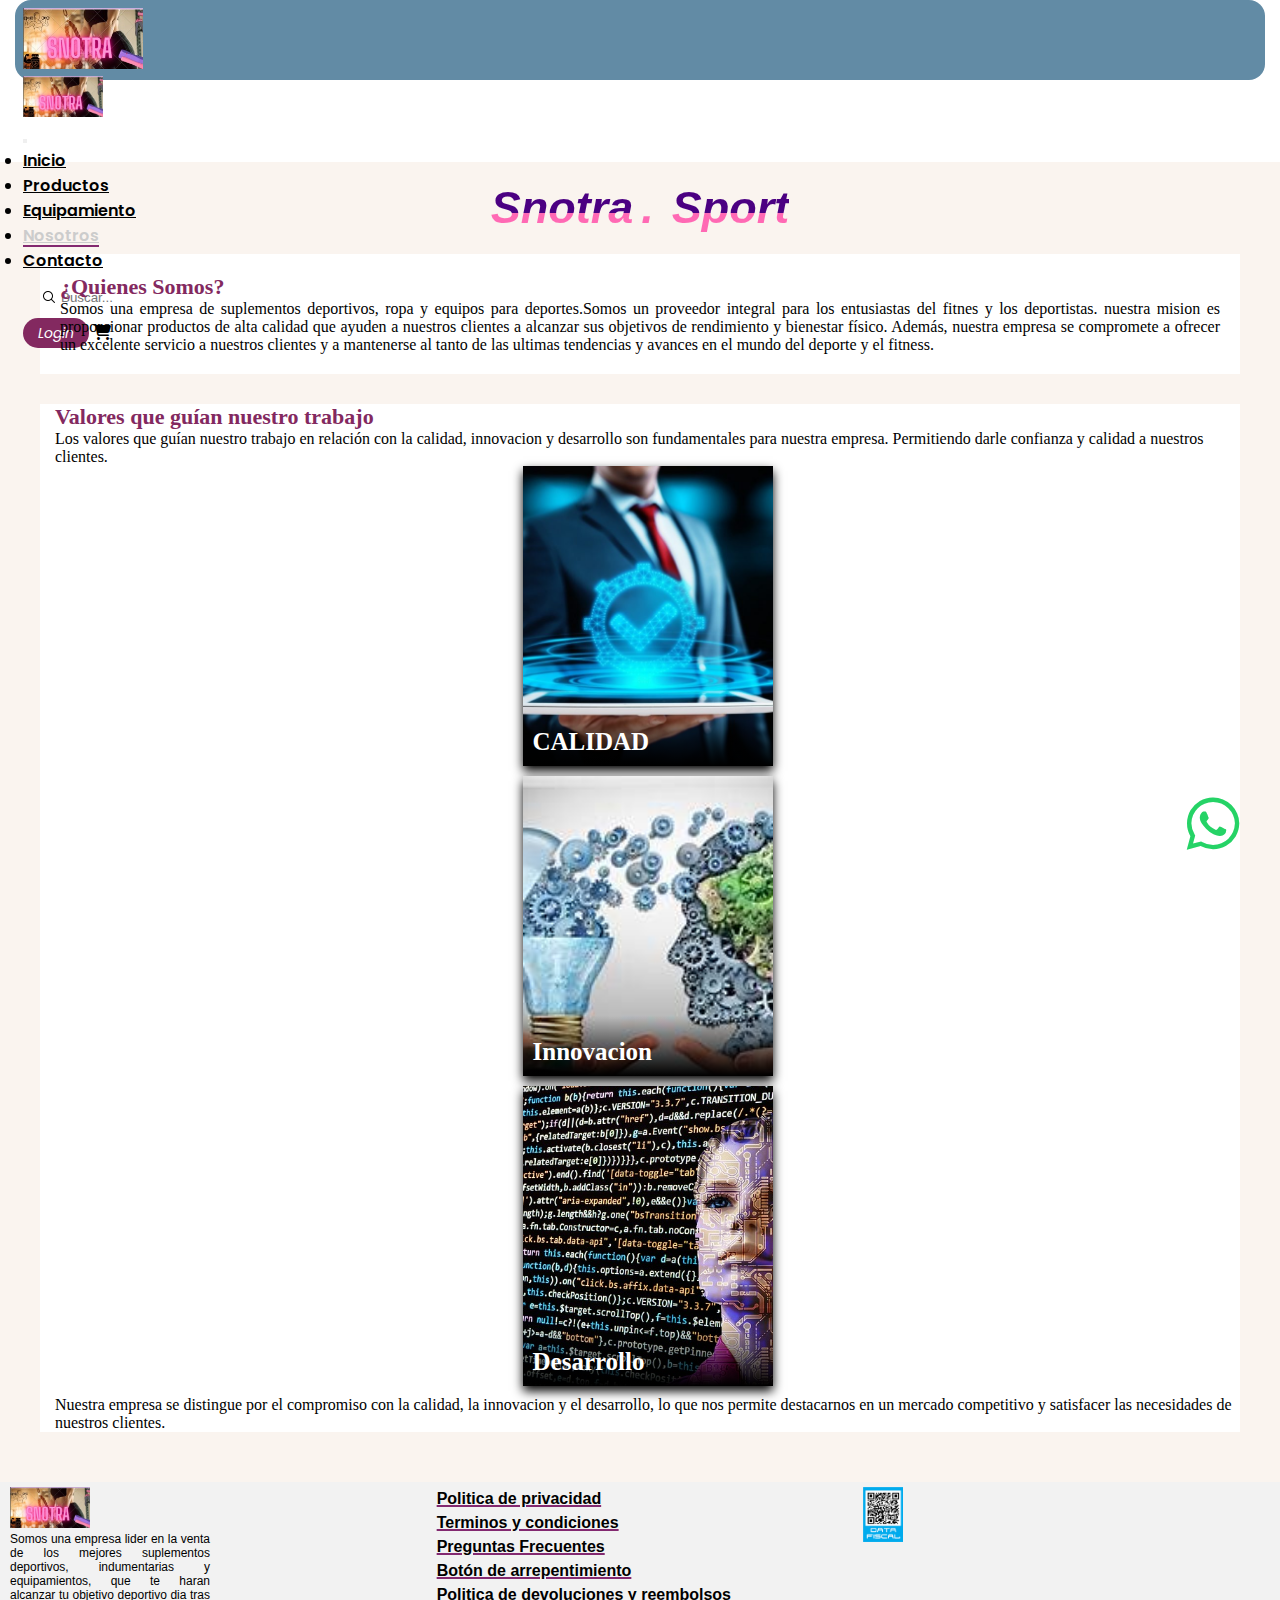
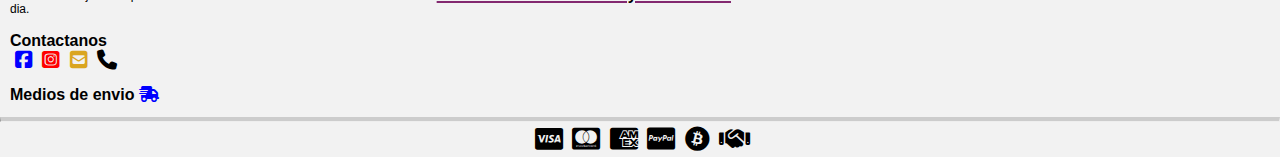
<file: pages/nosotros.html>
<!DOCTYPE html>
<html lang="en">

<head>
    <meta charset="UTF-8">
    <meta name="viewport" content="width=device-width, initial-scale=1.0">
    <link rel="stylesheet" href="https://cdnjs.cloudflare.com/ajax/libs/font-awesome/6.5.1/css/all.min.css">
    <link href="https://cdn.jsdelivr.net/npm/bootstrap@5.2.3/dist/css/bootstrap.min.css" rel="stylesheet"
        integrity="sha384-rbsA2VBKQhggwzxH7pPCaAqO46MgnOM80zW1RWuH61DGLwZJEdK2Kadq2F9CUG65" crossorigin="anonymous">
    <link rel="stylesheet" href="../css/estilos.css">
    <!-- <link rel="stylesheet" href="../css/style.css"> -->
    <link rel="stylesheet" href="https://cdnjs.cloudflare.com/ajax/libs/font-awesome/6.5.1/css/all.min.css">
    <link rel="stylesheet" href="https://cdn.jsdelivr.net/npm/bootstrap-icons@1.11.3/font/bootstrap-icons.min.css">
    <title>Snotra | Suplementos y Articulos Fitness</title>
    <link rel="shortcut icon" href="../img/favicon.ico" type="image/x-icon">
    <!--!META DESCRIPCION-->
    <mmeta name="description"
        content="Snotra Sport: Tu destino para suplementos y artículos deportivos de primera calidad. Potencia tu rendimiento y alcanza tus metas con nosotros.">
    <!--!KEYWORDS-->
    <meta name="Keywords"
        content="quienes somos,nosotros,mision,vision,valores,equipo,experiencia,calidad,desarrollo,innovacion,compromiso,transparencia,garantia,pasion,responsabilidad,confianza">
</head>
<body>
    <header>
        <!-- inicia navbar -->
        <nav class="navbar navbar-expand-lg fixed-top">
            <div class="container-fluid">
                <a class="navbar-brand me-auto" href="../index.html"><img src="../img/snotra.jpg" alt="logo" width="120px"></a>
                <div class="offcanvas offcanvas-end" tabindex="-1" id="offcanvasNavbar" aria-labelledby="offcanvasNavbarLabel">
                    <div class="offcanvas-header">
                        <h5 class="offcanvas-title" id="offcanvasNavbarLabel"><img src="../img/snotra.jpg" alt="logo" width="80px"></h5>
                        <button type="button" class="btn-close" data-bs-dismiss="offcanvas" aria-label="Close"></button>
                    </div>
                    <div class="offcanvas-body">
                        <ul class="navbar-nav justify-content-center flex-grow-1 pe-3">
                            <li class="nav-item">
                                <a class="nav-link  mx-lg-2 " aria-current="page" href="../index.html">Inicio</a>
                            </li>
                            <li class="nav-item">
                                <a class="nav-link mx-lg-2" href="./productos.html">Productos</a>
                            </li>
                            <li class="nav-item">
                                <a class="nav-link mx-lg-2" href="./equipamiento.html">Equipamiento</a>
                            </li>
                            <li class="nav-item">
                                <a class="nav-link mx-lg-2 active" href="./nosotros.html">Nosotros</a>
                            </li>
                            <li class="nav-item">
                                <a class="nav-link mx-lg-2 " href="./contacto.html">Contacto</a>
                            </li>
                        </ul>
                        <form class="d-flex" autocomplete="off" role="search">
                            <div>
                                <input class="form-control " type="search" placeholder="Buscar..." aria-label="Buscar">
                            </div>
                        </form>
                    </div>
                </div>
                <a href="#" class="login-boton mx-lg-2">Login</a>
                <a class="nav-cart" href="#"><i class="fas fa-shopping-cart"></i></a>
                <button class="navbar-toggler" type="button" data-bs-toggle="offcanvas"
                    data-bs-target="#offcanvasNavbar" aria-controls="offcanvasNavbar">
                    <span class="navbar-toggler-icon"></span>
                </button>
            </div>
        </nav>
        <!-- termina navbar -->
    </header>
    <main>
        <div class="main-nosotros">
            <div class="texto">
                <h1>
                    <span class="text1">Snotra</span>
                    <span class="text2">.</span>
                    <span class="text3">Sport</span>
                </h1>
            </div>
            <div class="somos">
                <h2>¿Quienes Somos?</h2>
                <p>Somos una empresa de suplementos deportivos, ropa y equipos para deportes.Somos un proveedor integral
                    para los entusiastas del fitnes y los deportistas. nuestra mision es proporcionar productos de alta
                    calidad que ayuden a nuestros clientes a alcanzar sus objetivos de rendimiento y bienestar físico.
                    Además, nuestra empresa se compromete a ofrecer un excelente servicio a nuestros clientes y a
                    mantenerse al tanto de las ultimas tendencias y avances en el mundo del deporte y el fitness.</p>
            </div>
            <div class="contenedor-valores">
                <h2>Valores que guían nuestro trabajo</h2>
                <p>Los valores que guían nuestro trabajo en relación con la calidad, innovacion y desarrollo son
                    fundamentales para nuestra empresa. Permitiendo darle confianza y calidad a nuestros clientes.</p>
                <div class="item-valores">
                    <div class="card">
                        <div class="card-landing">
                            <h3>CALIDAD</h3>
                        </div>
                        <div class="card-info">
                            <p>Calidad</p>
                            <article>Nuestro compromiso con la calidad se refleja en la seleccion
                                cuidadosa de los productos que ofrecemos, asegurando que cada articulo cumpla con
                                estándares
                                rigurosos antes de ser ofrecidos a nuestros clientes. Además nos esforzamos en
                                brindar un servicio al cliente excepcional, garantizando la satisfaccion de quienes
                                confian en nuestra empresa.</article>
                        </div>
                    </div>
                    <div class="card">
                        <div class="card-landing1">
                            <h3>Innovacion</h3>
                        </div>
                        <div class="card-info">
                            <p>Innovacion</p>
                            <article>Nuestro enfoque en la innovación implica estar a la vanguardia
                                de las últimas tendencias en la industria del fitness y el deporte. Constantemente
                                buscamos nuevas formas de mejorar nuestros productos y servicios.</article>
                        </div>
                    </div>
                    <div class="card">
                        <div class="card-landing2">
                            <h3>Desarrollo</h3>
                        </div>
                        <div class="card-info">
                            <p>Desarrollo</p>
                            <article>Valoramos el desarrollo tanto a nivel personal como empresarial. Fomentando el
                                crecimiento y el aprendizaje continuo dentro de nuestro equipo de trabajo, buscando la
                                forma
                                de expandirnos y diversificar nuesta oferta de productos.</article>
                        </div>
                    </div>
                    <p>Nuestra empresa se distingue por el compromiso con la calidad, la innovacion y el desarrollo, lo
                        que
                        nos permite destacarnos en un mercado competitivo y satisfacer las necesidades de nuestros
                        clientes.
                    </p>
                </div>
            </div>
        </div>
    </main>
    <footer>
        <div class="grid-container">
            <div class="grid-item-1">
                <img src="../img/snotra.jpg" alt="logo">
                <p>Somos una empresa lider en la venta de los mejores suplementos deportivos, indumentarias y
                    equipamientos, que te haran alcanzar tu objetivo deportivo dia tras dia.</p>
            </div>
            <div class="grid-item-2">
                <nav>
                    <a href="#">Politica de privacidad</a>
                    <a href="#">Terminos y condiciones</a>
                    <a href="#">Preguntas Frecuentes</a>
                    <a href="#">Botón de arrepentimiento</a>
                    <a href="#">Politica de devoluciones y reembolsos</a>
                </nav>
            </div>
            <div class="grid-item-3">
                <h2>Contactanos</h2>
                <nav>
                    <a href="#"><i class="fa-brands fa-square-facebook"></i></a>
                    <a href="#"><i class="fa-brands fa-square-instagram"></i></a>
                    <a href="#"><i class="fa-solid fa-square-envelope"></i></a>
                    <a href="#"><i class="fa-solid fa-phone"></i></a>
                </nav>
                <h3>Medios de envio</h3>
                <i class="fa-solid fa-truck-fast"></i>
            </div>
            <div class="grid-item-4">
                <img src="../img/datafiscal.png" alt="datafiscal">
            </div>
            <div class="grid-item-5">
                <hr>
                <nav>
                    <i class="fa-brands fa-cc-visa"></i>
                    <i class="fa-brands fa-cc-mastercard"></i>
                    <i class="fa-brands fa-cc-amex"></i>
                    <i class="fa-brands fa-cc-paypal"></i>
                    <i class="fa-brands fa-bitcoin"></i>
                    <i class="fa-solid fa-handshake"></i>
                </nav>
            </div>
        </div>
        <a class="whatsapp" href="https://api.whatsapp.com/send?phone=225558899955&text=mas%20info" class="whatsapp"
            target="_blank"> <i class="fa-brands fa-whatsapp"></i></a>
    </footer>
    <script src="https://cdn.jsdelivr.net/npm/bootstrap@5.2.3/dist/js/bootstrap.bundle.min.js"
        integrity="sha384-kenU1KFdBIe4zVF0s0G1M5b4hcpxyD9F7jL+jjXkk+Q2h455rYXK/7HAuoJl+0I4"
        crossorigin="anonymous"></script>
</body>
</html>
</file>
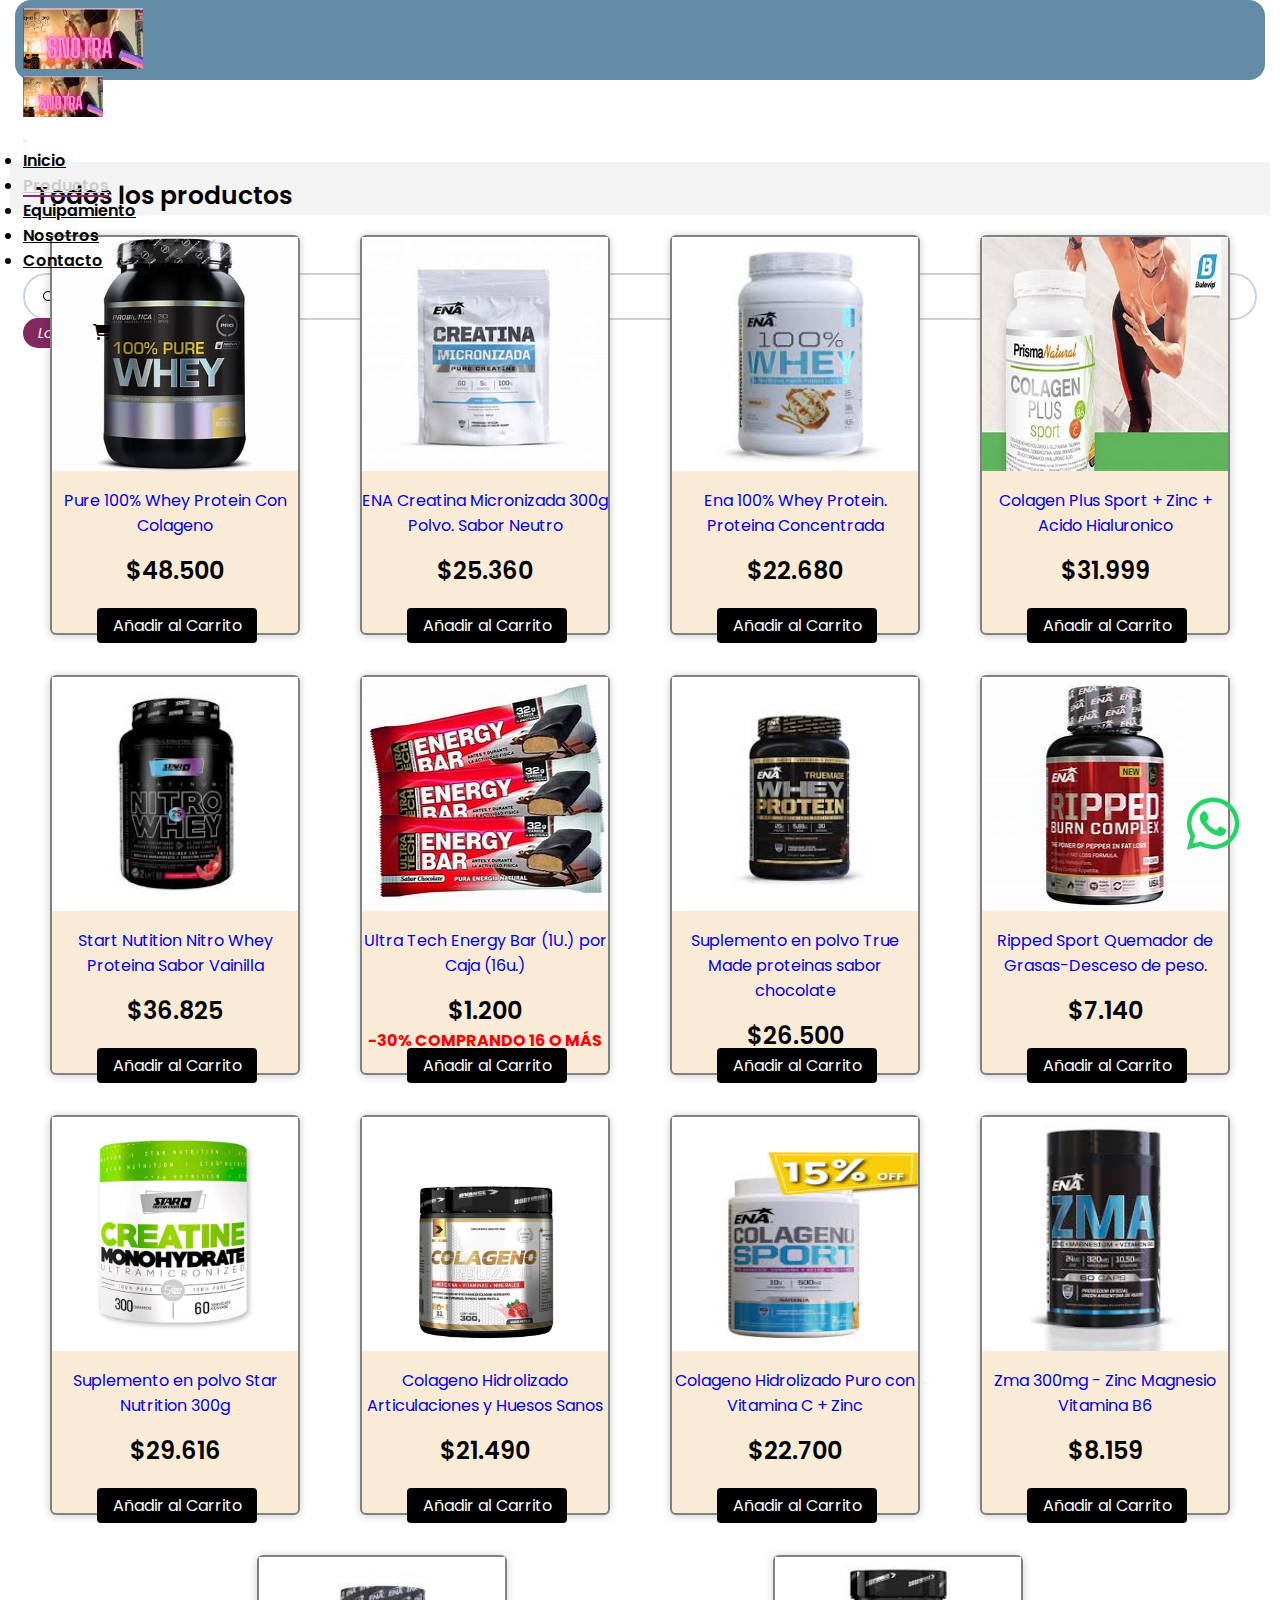
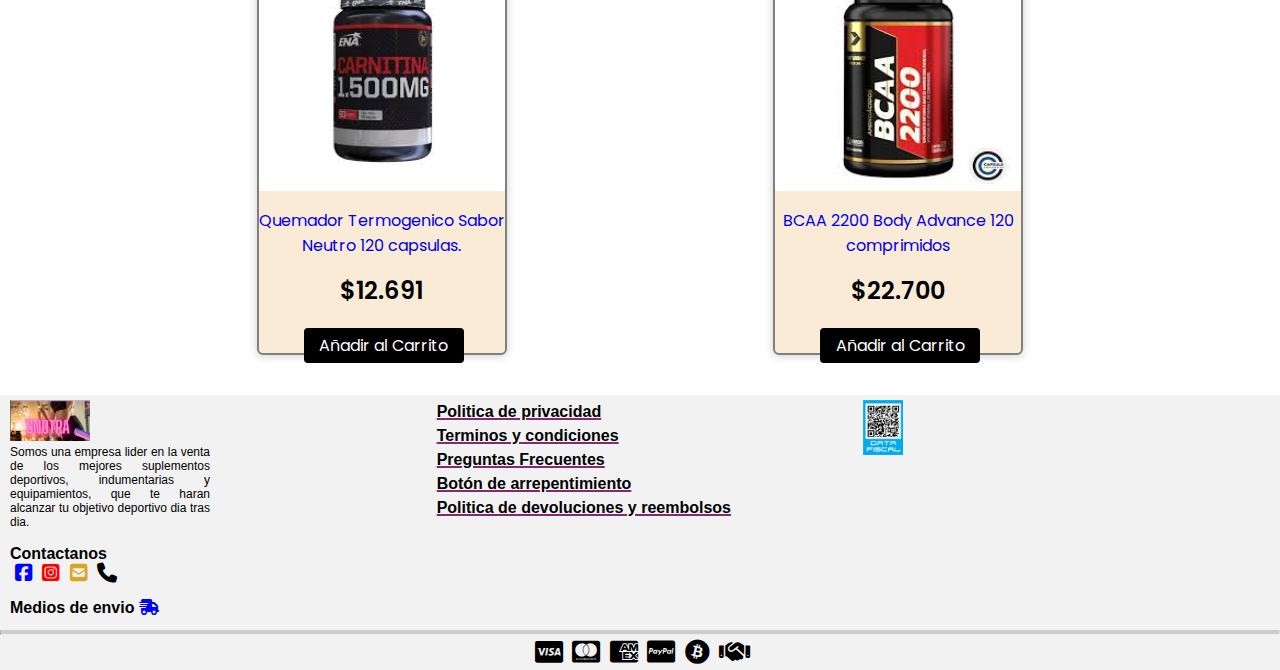
<file: pages/productos.html>
<!DOCTYPE html>
<html lang="en">

<head>
    <meta charset="UTF-8">
    <meta name="viewport" content="width=device-width, initial-scale=1.0">
    <link rel="stylesheet" href="https://cdnjs.cloudflare.com/ajax/libs/font-awesome/6.5.1/css/all.min.css">
    <link href="https://cdn.jsdelivr.net/npm/bootstrap@5.2.3/dist/css/bootstrap.min.css" rel="stylesheet"
        integrity="sha384-rbsA2VBKQhggwzxH7pPCaAqO46MgnOM80zW1RWuH61DGLwZJEdK2Kadq2F9CUG65" crossorigin="anonymous">
    <link rel="stylesheet" href="../css/estilos.css">
    <!-- <link rel="stylesheet" href="../css/style.css"> -->
    <link rel="stylesheet" href="https://cdnjs.cloudflare.com/ajax/libs/font-awesome/6.5.1/css/all.min.css">
    <link rel="stylesheet" href="https://cdn.jsdelivr.net/npm/bootstrap-icons@1.11.3/font/bootstrap-icons.min.css">
    <title>Snotra | Suplementos y Articulos Fitness</title>
    <link rel="shortcut icon" href="../img/favicon.ico" type="image/x-icon">

    <!--!META DESCRIPCION-->
    <mmeta name="description"
        content="Snotra Sport: Tu destino para suplementos y artículos deportivos de primera calidad. Potencia tu rendimiento y alcanza tus metas con nosotros.">
        <!--!KEYWORDS-->
        <meta name="Keywords"
            content="suplementos,productos,rendimiento,salud,bienestar,proteínas,vitaminas,variedad,quemadores,aminoacidos,colagenos,barritas energeticas,pre entrenos">
</head>
<body>
    <header>
        <!-- inicia navbar -->
        <nav class="navbar navbar-expand-lg fixed-top">
            <div class="container-fluid">
                <a class="navbar-brand me-auto" href="../index.html"><img src="../img/snotra.jpg" alt="logo"  width="120px"></a>
                <div class="offcanvas offcanvas-end" tabindex="-1" id="offcanvasNavbar"  aria-labelledby="offcanvasNavbarLabel">
                    <div class="offcanvas-header">
                        <h5 class="offcanvas-title" id="offcanvasNavbarLabel"><img src="../img/snotra.jpg" alt="logo"  width="80px"></h5>
                        <button type="button" class="btn-close" data-bs-dismiss="offcanvas" aria-label="Close"></button>
                    </div>
                    <div class="offcanvas-body">
                        <ul class="navbar-nav justify-content-center flex-grow-1 pe-3">
                            <li class="nav-item">
                                <a class="nav-link  mx-lg-2 " aria-current="page" href="../index.html">Inicio</a>
                            </li>
                            <li class="nav-item">
                                <a class="nav-link mx-lg-2 active" href="./productos.html">Productos</a>
                            </li>
                            <li class="nav-item">
                                <a class="nav-link mx-lg-2" href="./equipamiento.html">Equipamiento</a>
                            </li>
                            <li class="nav-item">
                                <a class="nav-link mx-lg-2 " href="./nosotros.html">Nosotros</a>
                            </li>
                            <li class="nav-item">
                                <a class="nav-link mx-lg-2 " href="./contacto.html">Contacto</a>
                            </li>
                        </ul>
                        <form class="d-flex" autocomplete="off" role="search">
                            <div>
                                <input class="form-control " type="search" placeholder="Buscar..." aria-label="Buscar">
                            </div>
                        </form>
                    </div>
                </div>
                <a href="#" class="login-boton mx-lg-2">Login</a>
                <a class="nav-cart" href="#"><i class="fas fa-shopping-cart"></i></a>
                <button class="navbar-toggler" type="button" data-bs-toggle="offcanvas"
                    data-bs-target="#offcanvasNavbar" aria-controls="offcanvasNavbar">
                    <span class="navbar-toggler-icon"></span>
                </button>
            </div>
        </nav>
        <!-- termina navbar -->
    </header>
    <main>
        <div class="productos-totales">
            <h1>Todos los productos</h1>
            <div class="contenedor-productos">
                <div class="producto">
                    <img src="../img/wheyprotein.jpeg" alt="proteina wheyprotein">
                    <div class="info-productos">
                        <a href="#">Pure 100% Whey Protein Con Colageno</a>
                        <h2>$48.500</h2>
                    </div>
                    <div class="carrito">
                        <a href="#">Añadir al Carrito</a>
                    </div>
                </div>
                <div class="producto">
                    <img src="../img/creatina.jpeg" alt="producto creatina">
                    <div class="info-productos">
                        <a href="#">ENA Creatina Micronizada 300g Polvo. Sabor Neutro</a>
                        <h2>$25.360</h2>
                    </div>
                    <div class="carrito">
                        <a href="#">Añadir al Carrito</a>
                    </div>
                </div>
                <div class="producto">
                    <img src="../img/proteina4.jpeg" alt="proteina">
                    <div class="info-productos">
                        <a href="#">Ena 100% Whey Protein. Proteina Concentrada</a>
                        <h2>$22.680</h2>
                    </div>
                    <div class="carrito">
                        <a href="#">Añadir al Carrito</a>
                    </div>
                </div>
                <div class="producto">
                    <img src="../img/colageno.jpeg" alt="colageno">
                    <div class="info-productos">
                        <a href="#">Colagen Plus Sport + Zinc + Acido Hialuronico</a>
                        <h2>$31.999</h2>
                    </div>
                    <div class="carrito">
                        <a href="#">Añadir al Carrito</a>
                    </div>
                </div>
                <div class="producto">
                    <img src="../img/proteina2.jpeg" alt="proteina">
                    <div class="info-productos">
                        <a href="#">Start Nutition Nitro Whey Proteina Sabor Vainilla</a>
                        <h2>$36.825</h2>
                    </div>
                    <div class="carrito">
                        <a href="#">Añadir al Carrito</a>
                    </div>
                </div>
                <div class="producto">
                    <img src="../img/energybar.jpeg" alt="barra energizante">
                    <div class="info-productos">
                        <a href="#">Ultra Tech Energy Bar (1U.) por Caja (16u.)</a>
                        <h2>$1.200</h2>
                        <p>-30% COMPRANDO 16 O MÁS</p>
                    </div>
                    <div class="carrito">
                        <a href="#">Añadir al Carrito</a>
                    </div>
                </div>
                <div class="producto">
                    <img src="../img/proteina3.jpeg" alt="proteina">
                    <div class="info-productos">
                        <a href="#">Suplemento en polvo True Made proteinas sabor chocolate</a>
                        <h2>$26.500</h2>
                    </div>
                    <div class="carrito">
                        <a href="#">Añadir al Carrito</a>
                    </div>
                </div>
                <div class="producto">
                    <img src="../img/ripped.jpeg" alt="Quemador">
                    <div class="info-productos">
                        <a href="#">Ripped Sport Quemador de Grasas-Desceso de peso.</a>
                        <h2>$7.140</h2>
                    </div>
                    <div class="carrito">
                        <a href="#">Añadir al Carrito</a>
                    </div>
                </div>
                <div class="producto">
                    <img src="../img/creatinaStar.jpg" alt="creatina">
                    <div class="info-productos">
                        <a href="#">Suplemento en polvo Star Nutrition 300g</a>
                        <h2>$29.616</h2>
                    </div>
                    <div class="carrito">
                        <a href="#">Añadir al Carrito</a>
                    </div>
                </div>
                <div class="producto">
                    <img src="../img/colageno_body.jpg" alt="coalageno">
                    <div class="info-productos">
                        <a href="#">Colageno Hidrolizado Articulaciones y Huesos Sanos</a>
                        <h2>$21.490</h2>
                    </div>
                    <div class="carrito">
                        <a href="#">Añadir al Carrito</a>
                    </div>
                </div>
                <div class="producto">
                    <img src="../img/colageno_sport.jpeg" alt="colageno">
                    <div class="info-productos">
                        <a href="#">Colageno Hidrolizado Puro con Vitamina C + Zinc </a>
                        <h2>$22.700</h2>
                    </div>
                    <div class="carrito">
                        <a href="#">Añadir al Carrito</a>
                    </div>
                </div>
                <div class="producto">
                    <img src="../img/zma.jpeg" alt="producto zma">
                    <div class="info-productos">
                        <a href="#">Zma 300mg - Zinc Magnesio Vitamina B6</a>
                        <h2>$8.159</h2>
                    </div>
                    <div class="carrito">
                        <a href="#">Añadir al Carrito</a>
                    </div>
                </div>
                <div class="producto">
                    <img src="../img/carnitina.jpeg" alt="producto carnitina">
                    <div class="info-productos">
                        <a href="#">Quemador Termogenico Sabor Neutro 120 capsulas.</a>
                        <h2>$12.691</h2>
                    </div>
                    <div class="carrito">
                        <a href="#">Añadir al Carrito</a>
                    </div>
                </div>
                <div class="producto">
                    <img src="../img/bcaa.jpeg" alt="producto bcaa">
                    <div class="info-productos">
                        <a href="#">BCAA 2200 Body Advance 120 comprimidos</a>
                        <h2>$22.700</h2>
                    </div>
                    <div class="carrito">
                        <a href="#">Añadir al Carrito</a>
                    </div>
                </div>
            </div>
        </div>
    </main>
    <footer>
        <div class="grid-container">
            <div class="grid-item-1">
                <img src="../img/snotra.jpg" alt="logo">
                <p>Somos una empresa lider en la venta de los mejores suplementos deportivos, indumentarias y
                    equipamientos, que te haran alcanzar tu objetivo deportivo dia tras dia.</p>
            </div>
            <div class="grid-item-2">
                <nav>
                    <a href="#">Politica de privacidad</a>
                    <a href="#">Terminos y condiciones</a>
                    <a href="#">Preguntas Frecuentes</a>
                    <a href="#">Botón de arrepentimiento</a>
                    <a href="#">Politica de devoluciones y reembolsos</a>
                </nav>
            </div>
            <div class="grid-item-3">
                <h2>Contactanos</h2>
                <nav>
                    <a href="#"><i class="fa-brands fa-square-facebook"></i></a>
                    <a href="#"><i class="fa-brands fa-square-instagram"></i></a>
                    <a href="#"><i class="fa-solid fa-square-envelope"></i></a>
                    <a href="#"><i class="fa-solid fa-phone"></i></a>
                </nav>
                <h3>Medios de envio</h3>
                <i class="fa-solid fa-truck-fast"></i>
            </div>
            <div class="grid-item-4">
                <img src="../img/datafiscal.png" alt="datafiscal">
            </div>
            <div class="grid-item-5">
                <hr>
                <nav>
                    <i class="fa-brands fa-cc-visa"></i>
                    <i class="fa-brands fa-cc-mastercard"></i>
                    <i class="fa-brands fa-cc-amex"></i>
                    <i class="fa-brands fa-cc-paypal"></i>
                    <i class="fa-brands fa-bitcoin"></i>
                    <i class="fa-solid fa-handshake"></i>
                </nav>
            </div>
        </div>
        <a class="whatsapp" href="https://api.whatsapp.com/send?phone=225558899955&text=mas%20info" class="whatsapp"
            target="_blank"> <i class="fa-brands fa-whatsapp"></i></a>
    </footer>
    <script src="https://cdn.jsdelivr.net/npm/bootstrap@5.2.3/dist/js/bootstrap.bundle.min.js"
        integrity="sha384-kenU1KFdBIe4zVF0s0G1M5b4hcpxyD9F7jL+jjXkk+Q2h455rYXK/7HAuoJl+0I4"
        crossorigin="anonymous"></script>
</body>
</html>
</file>
<file: css/style.css>
@import url('https://fonts.googleapis.com/css2?family=Poppins:ital,wght@0,100;0,200;0,300;0,400;0,500;0,600;0,700;0,800;0,900;1,100;1,200;1,300;1,400;1,500;1,600;1,700;1,800;1,900&display=swap');
@import url('https://fonts.googleapis.com/css2?family=Open+Sans:ital,wght@0,300..800;1,300..800&family=Poppins:ital,wght@0,100;0,200;0,300;0,400;0,500;0,600;0,700;0,800;0,900;1,100;1,200;1,300;1,400;1,500;1,600;1,700;1,800;1,900&display=swap');


/*RESET*/
* {
    margin: 0;
    padding: 0;
    box-sizing: border-box;
}



/*!----------------HEADER-------------*/

/* estilos aplicados en la barra offcanvas navbar de Boostrap */
.navbar {
    background: rgb(98, 139, 165);
    height: 80px;
    margin: 0 15px;
    border-radius: 16px;
    padding: 0.5rem;
}

.login-boton {
    background-color: #832970;
    color: #fff;
    font-size: 14px;
    font-family: "Poppins", sans-serif;
    font-weight: 400;
    font-style: italic;
    padding: 5px 15px;
    border-radius: 20px;
    text-decoration: none;
    transition: 0.3s background-color;
}

.login-boton:hover {
    background-color: #8b4095;
    color: #fff;
}

.navbar-toggler {
    border: none;
    font-size: 1.25rem;

}

.navbar-toggler:focus,
.btn-close:focus {
    box-shadow: none;
    outline: none;
}

.nav-link,
.nav-cart {
    color: black;
    font-weight: 600;
    position: relative;
}

.nav-link:hover,
.nav-link.active {
    color: #ccc;
}

.d-flex>div {
    background-color: #ffff;
    padding: 9px 22px 9px 16px;
    border-radius: 30px;
    border: 2px solid #cad3dc;

}

.form-control {
    border: none;
    background: transparent;
    font-weight: bold;
    padding-left: 20px;
    background-image: url("/img/lupa1.png");
    background-repeat: no-repeat;
    width: 200px;
    background-position: left center;
    height: 20px;

}



/* End de estilos aplicados a la barra offcanvas de Boostrap */

/*!------MAIN INDEX --------*/




.estilo img {
    height: 550px;
}

/* slider 1 en carousel */
.estilo-1 {
    height: 50%;
    padding-bottom: 10px;
}

.estilo-1 h2 {
    font-size: 26px;
}

.estilo-1 p {
    font-size: 50px;
}

.estilo-1 h3 {
    font-size: 20px;
    display: inline-block;
    background-color: white;
    color: black;
}

/* slider 2 en carrousel */

.estilo-2 {
    background-color: rgba(236, 193, 149, 0.527);
    height: 100%;
    left: 0;
    top: 0;
    padding: 30px 45px;
    text-align: left;
    width: 300px;

}

.estilo-2 h2 {
    font-size: 18px;
    text-align: left;
}

.estilo-2 img {
    width: 200px;
    height: 200px;
}

.estilo-2 h3 {
    font-size: 20px;
}

.estilo-2 p {
    font-size: 15px;
    text-align: justify;
}

.estilo-2 a {
    text-decoration: none;
    background-color: #aadaaa;
    color: black;
    font-weight: 700;

}

/* slider 3 en carousel */

.estilo-3 h2 {
    background-color: red;
    display: inline-block;
    font-size: 60px;
}

.estilo-3 h3 {
    font-size: 18px;
}

/* slider 4 en carousel */
.estilo-4 {
    padding-bottom: 0;
    right: 10px;
    left: 10px;
    bottom: 5px;
}

.estilo-4 h2 {
    display: inline-block;
    width: 200px;
    padding-top: 5px;
    padding-bottom: 5px;
    background-color: red;
}

.estilo-4 h3 {
    font-size: 20px;
}

.estilo-4 h4 {
    font-size: 20px;
}

.estilo-4 p {
    display: flex;
    justify-content: center;
    flex-wrap: wrap;
}


.contenedor-bienvenido {

    width: 100%;
    display: flex;
    flex-direction: column;
    flex-wrap: wrap;

}

.contenedor-bienvenido h2 {
    color: black;
    text-align: center;
    text-decoration: underline;
    font-size: 25px;
    text-decoration-color: #ff000075;
}

.contenedor-bienvenido p {
    /* width: 100%; */
    font-size: 20px;
    text-align: center;
    margin-bottom: 0;
    color: #008000;
}

.contenedor-bienvenido span {
    background-color: #ffff00;
    color: #ff0000;
    text-transform: uppercase;
    font-weight: 600;
}

/*SECCION CATEGORIA PRODUCTOS*/
main {
    margin-top: 82px;


}


.categorias-productos h2 {
    font-size: 20px;
    text-align: center;
    margin-top: 15px;
    color: pink;

}

.categorias-productos h2::before,
.categorias-productos h2::after {
    content: "------";
    color: currentColor;
}

.categorias-productos h2:hover {
    color: red;
}

.contenedor-categorias {
    display: flex;
    justify-content: space-evenly;
    align-items: center;
    flex-wrap: wrap;

}

.categorias {
    border: 1px solid greenyellow;
    height: 402px;
    text-align: center;
    margin: 15px;
}

.categorias img {
    width: 350px;
    height: 400px;
}

.info-categorias {
    transform: translateY(-200px);
}

.info-categorias h3 {
    font-size: 32px;
    color: #ffdead;
}

.info-categorias a {
    text-decoration: none;
    background-color: #ffffff;
    color: #808080;
    padding: 5px;
    border-radius: 4px;
}

.info-categorias a:hover {
    color: red;
    background-color: gray;
}


/*---SECCION DE OFERTAS DE PRODUCTOS-----*/
.ofertas-productos {
    /* background-color: green; */
    margin: 0 10px;
}

.contenedor-ofertas {
    display: flex;
    justify-content: space-around;
    align-items: center;
    flex-wrap: wrap;
    margin-bottom: 25px;
}

.ofertas-productos h2 {
    font-size: 20px;
    text-align: center;
    margin-bottom: 10px;
    margin-top: 10px;
}

.ofertas {
    border: 2px solid gray;
    width: 250px;
    height: 305px;
    text-align: center;
    margin: 10px;
}

.ofertas img {
    width: 234px;
    height: 234px;
}

.ofertas h3 {
    background-color: #ff0000;
    font-size: 25px;
    color: #ffffff;
    padding: 5px;
    width: 95px;
    border-radius: 5px;
    transform: translateX(-20px) translateY(-180px);
}

.descrip-ofertas {
    transform: translateY(-40px);
    background-color: #f4a56065;
}

.descrip-ofertas a {
    text-decoration: none;
}

.descrip-ofertas p {
    margin-bottom: 0;
    color: black;
    font-weight: 600;
    font-size: 14px;
    text-align: start;
    padding-left: 10px;
}

.descrip-ofertas h4 {
    color: blue;
    font-size: 14px;
}

#valor-ant {
    color: rgba(128, 128, 128, 0.514);
    text-decoration: line-through;
    margin-right: 5px;
}




/*----------------PAGINA PRODUCTOS--------------------*/

/*!------MAIN PRODUCTOS------*/
/* pagina de productos  */
.productos-totales {
    /* background-color: #ccc; */
    margin: 0 10px;
    /* border: 1px solid #bc8811; */
    margin-bottom: 20px;
}

.productos-totales h2 {
    font-size: 25px;
    background-color: #cccccc3c;
    padding-top: 15px;
    padding-left: 25px;
    align-items: left;
    font-weight: 600;
}

.contenedor-productos {

    display: flex;
    justify-content: space-evenly;
    align-items: center;
    flex-wrap: wrap;

}

.producto {
    border: 2px solid gray;
    width: 250px;
    height: 400px;
    text-align: center;
    margin: 20px;
    border-radius: 6px;
    background: antiquewhite;
    box-shadow: 0px 1px 10px rgba(0, 0, 0, 0.2);
    cursor: default;
    transition: all 300ms ease;
}


.producto img {
    width: 246px;
    height: 234px;
}

.producto .info-productos {
    /* border: 1px solid tomato; */
    padding-top: 10px;
    background-color: antiquewhite;
    width: 247px;
    height: 130px;

}

/* end productos */
.producto .info-productos a {

    text-align: center;
    text-decoration: none;
}

.producto .info-productos h2 {
    font-weight: 600;
    margin-top: 15px;
    margin-bottom: 0;
    padding-top: 0;
    background-color: antiquewhite;
}

.producto .info-productos p {
    color: red;
    font-weight: 700;
    font-size: 16px;

}



.producto:hover {
    box-shadow: 6px 5px 20px rgba(0, 0, 0, 0.4);
    transform: translateY(-4%);
}


.carrito {
    background-color: #000000;
    margin-left: 45px;
    padding: 5px;
    border-radius: 4px;
    width: 160px;

    /* transform: translateX(40px) translateY(65px); */
}

.carrito a {
    text-decoration: none;
    color: #fff;
}

.carrito:hover {


    background-color: green;
}

/*----------------PAGINA EQUIPAMIENTO------------------*/

/*!------MAIN EQUIPAMIENTO----*/




/* estilos equipamiento */
/* 
select{
    position: absolute;
    transform: translate(50%,50%);
    top: 10px;
    left: 10px;
    -webkit-appearance: none;
    -moz-appearance: none;
    appearance: none;
    width: 300px;
    padding: 6px 20px;
    font-family: "Poppins",sans-serif;
    background-color: #3a3b83;
    color: white;
    font-weight: 600;
    font-size: 15px;
    letter-spacing: 0.5px;
    cursor: pointer;
    border: 3px solid #3a3b83;
    border-radius: 5px;
    background-image: url("/img/flecha-down.png");
    background-repeat: no-repeat;
    background-size: 30px;
    background-position: 265px 2px;
    outline: none;
    box-shadow: 0 0 15px rgba(20,20,30,0.25);
}

select option{
background-color: #3a3b83;
letter-spacing: 1.2px;
font-weight: 400;
font-size: 18px;
}

select::-ms-expand{
    display: none;
}
select:hover{
    border: 3px solid #cfd5e6;
}
.selected{
    display: none;
} */

.contenedor {
    background-color: rgba(247, 243, 129, 0.7);
    margin: 20px;
    border: 4px solid #e6cf09;
    box-shadow: 10px 10px 5px #832970;
}

.contenedor label {
    font-size: 18px;
    font-weight: 500;

}

.contenedor input {
    margin-left: 20px;
}


#indumentaria-accesorios:checked~.galeria-imagenes .ropa,
#indumentaria-accesorios:checked~.galeria-imagenes .articulos-deportivos {
    display: none;
}

#ropa:checked~.galeria-imagenes .indumentaria-accesorios,
#ropa:checked~.galeria-imagenes .articulos-deportivos {
    display: none;
}

#articulos-deportivos:checked~.galeria-imagenes .ropa,
#articulos-deportivos:checked~.galeria-imagenes .indumentaria-accesorios {
    display: none;
}

/* seccion indumentaria y accesorios */
.indumentaria-accesorios {
    display: flex;
    justify-content: space-evenly;
    align-items: center;
    flex-wrap: wrap;

}

.contenedor-accesorios {
    /* padding-top: 5px; */
    border: 2px solid #808080;
    text-align: center;
    background: #ffff;
    width: 250px;
    height: 310px;

    margin: 10px;

}

.contenedor-accesorios img {
    margin: 2px;
    width: 240px;

    height: 215px;
    border: 2px solid tomato;
    transition: .5s ease-in-out;
}

.contenedor-accesorios img:hover {
    scale: 1.2;
}

.contenedor-accesorios .descripcion {
    width: 247px;
    height: 89px;
    background-color: #cad3dc;

}

.contenedor-accesorios .descripcion p {

    margin-bottom: 2px;
    color: black;
    font-weight: 700;
    font-size: 12px;
    text-align: center;

}

.contenedor-accesorios .descripcion h3 {
    font-size: 18px;
    color: #832970;
    margin-bottom: 0;
}

.contenedor-accesorios .boton {

    font-size: 18px;
    text-decoration: none;
    display: inline-block;
    width: 80px;
    background-color: black;
    border-radius: 5px;
    color: white;
   

}

.contenedor-accesorios .boton:hover {
    background-color: tomato;
    color: black;
    font-weight: 600;
    border: 2px solid black;
}

/* end seccion indumentaria y accesorios */

/* seccion de ropa */
.ropa {
    display: flex;
    justify-content: space-evenly;
    align-items: center;
    flex-wrap: wrap;

}

.contenedor-ropa {
    
    border: 2px solid #808080;
    text-align: center;
    background: #ffff;
    width: 250px;
    height: 310px;
    margin: 10px;

}

.contenedor-ropa img {
    margin: 2px;
    width: 240px;

    height: 215px;
    border: 2px solid green;
    transition: .5s ease-in-out;
}

.contenedor-ropa img:hover {
    scale: 1.2;
}

.contenedor-ropa .descripcion {
    width: 247px;
    height: 89px;

    background-color: #dbdbdb;

}

.contenedor-ropa .descripcion p {

    margin-bottom: 2px;
    color: black;
    font-weight: 700;
    font-size: 12px;
    text-align: center;

}

.contenedor-ropa .descripcion h3 {
    font-size: 18px;
    color: #832970;
    margin-bottom: 0;
}

.contenedor-ropa .boton {

    font-size: 18px;
    text-decoration: none;
    display: inline-block;
    width: 80px;
    background-color: black;
    border-radius: 5px;
    color: white;
    /* padding-bottom: -10px; */

}

.contenedor-ropa .boton:hover {
    background-color: #e6cf09;
    color: black;
    font-weight: 600;
    border: 2px solid black;
}

/* end seccion de ropa */

/* seccion articulos deportivos */
.articulos-deportivos {
    display: flex;
    justify-content: space-evenly;
    align-items: center;
    flex-wrap: wrap;

}

.contenedor-artdeportivos {
    /* padding-top: 5px; */
    border: 2px solid #808080;
    text-align: center;
    background: #ffff;
    width: 250px;
    height: 310px;
    margin: 10px;

}

.contenedor-artdeportivos img {
    margin: 2px;
    width: 240px;
    height: 215px;
    border: 2px solid tomato;
    transition: .5s ease-in-out;
}

.contenedor-artdeportivos img:hover {
    scale: 1.2;
}

.contenedor-artdeportivos .descripcion {
    width: 247px;
    height: 89px;
    background-color: #aadaaa;

}

.contenedor-artdeportivos .descripcion p {

    margin-bottom: 2px;
    color: black;
    font-weight: 700;
    font-size: 12px;
    text-align: center;

}

.contenedor-artdeportivos .descripcion h3 {
    font-size: 18px;
    color: #832970;
    margin-bottom: 0;
}

.contenedor-artdeportivos .boton {

    font-size: 18px;
    text-decoration: none;
    display: inline-block;
    width: 80px;
    background-color: black;
    border-radius: 5px;
    color: white;
    /* padding-bottom: -10px; */

}

.contenedor-artdeportivos .boton:hover {
    background-color: antiquewhite;
    color: black;
    font-weight: 600;
    border: 2px solid black;
}

/*----------------PAGINA NOSOTROS-----------------------*/

/*!-----MAIN NOSOTROS-----------*/

.main-nosotros {
    background: rgb(250, 244, 239);
    font-family: 'Times New Roman', Times, serif;
    padding: 20px;
}

.texto {
    text-align: center;

}

.main-nosotros .texto h2 {

    display: inline-block;
    font-size: 45px;
    font-style: italic;
    font-weight: 600;
    font-family: "Open+Sans", sans-serif;
    background: linear-gradient(indigo 60%, hotpink 40%);
    background-clip: text;
    -webkit-text-fill-color: transparent;
}

.text1 {
    animation: bounce1 3s alternate infinite ease-in-out;
}

.text2 {
    animation: bounce2 3s alternate infinite ease-in-out;
}

.text3 {
    margin-left: 10px;
    animation: bounce3 3s alternate infinite ease-in-out;
}

@keyframes bounce1 {
    0% {
        transform: translateX(-40%);
    }

    100% {
        transform: translateX(0%);
    }
}

@keyframes bounce2 {
    0% {
        transform: translateY(-60%);
    }

    100% {
        transform: translateY(0%);
    }
}

@keyframes bounce3 {
    0% {
        transform: translateX(40%);
    }

    100% {
        transform: translateX(-10%);
    }
}

.main-nosotros .somos {
    margin: 20px auto;
    max-width: 1200px;
    padding: 20px;
    background: #fff;
}

.main-nosotros .somos h2 {
    font-size: 22px;
    color: #832970;
    font-weight: bold;
}

.main-nosotros .somos p {
    font-size: 16px;
    text-align: justify;
    /* line-height: 1; */

}

.contenedor-valores {
    display: flex;
    flex-direction: column;
    flex-wrap: wrap-reverse;
    margin: 30px auto;
    max-width: 1200px;
    padding-left: 15px;

    /* padding: 20px; */
    background: #fff;
}

.contenedor-valores h2 {
    font-size: 22px;
    color: #832970;
    font-weight: bold;
}

.contenedor-valores p {
    margin-bottom: 0;
}

.item-valores {
    display: flex;
    flex-direction: column;
    justify-content: center;
    gap: 10px;
    min-height: 50vh;
    align-items: center;
    /* background-color: #d6d78a; */

}

.card {
    position: relative;
    width: 250px;
    height: 300px;
}

.card .card_landing {
    position: relative;
    width: 100%;
    height: 100%;
    box-shadow: 0 5px 10px #000;
    background-image: linear-gradient(transparent 80%, #000), url(/img/calidad.jpg);
    background-position: center;
    background-size: cover;
    z-index: 100;
}

.card .card_landing h6 {
    position: absolute;
    bottom: 10px;
    left: 10px;
    font-size: 25px;
    color: white;
}

.card .card_info {
    position: absolute;
    width: 90%;
    height: 90%;
    left: 0;
    bottom: 0;
    right: 0;
    top: 0;
    margin: auto;
    padding: 15px;
    background: #fff;
    z-index: 900;
    box-shadow: 0 5px 10px #000;
    transition: 0.5s;
}

.card_info p {
    padding: 2px 0;
    border-bottom: solid 1px #bc8811;
    font-size: 20px;
    font-weight: 700;
    color: #bc8811;
    margin-bottom: 0;
}

.card_info article {
    margin-top: 15px;
    font-size: 12px;
    background: #efdcdc5c;
}

/* segunda tarjeta */
.card .card_landing1 {
    position: relative;
    width: 100%;
    height: 100%;
    box-shadow: 0 5px 10px #000;
    background-image: linear-gradient(transparent 80%, #000), url(/img/innovacion.jpeg);
    background-position: center;
    background-size: cover;
    z-index: 100;
}

.card .card_landing1 h6 {
    position: absolute;
    bottom: 10px;
    left: 10px;
    font-size: 25px;
    color: white;
}

/* tercera tarjeta */
.card .card_landing2 {
    position: relative;
    width: 100%;
    height: 100%;
    box-shadow: 0 5px 10px #000;
    background-image: linear-gradient(transparent 80%, #000), url(/img/desarrollo.jpg);
    background-position: center;
    background-size: cover;
    z-index: 100;
}

.card .card_landing2 h6 {
    position: absolute;
    bottom: 10px;
    left: 10px;
    font-size: 25px;
    color: white;
}


/*----------------PAGINA CONTACTO-----------------------*/

/*!-----MAIN CONTACTO----------*/

.container-contactanos {
    position: relative;
    width: 100%;
    padding: 10px 200px;
}

.container-contactanos h2 {
    display: flex;
    justify-content: center;
    align-items: center;
    font-size: 30px;
    color: #832970;
    font-weight: 500;
}

.caja {
    position: relative;
    display: grid;
    grid-template-columns: 2fr 1fr;
    grid-template-rows: 5fr 4fr;
    grid-template-areas:
        "formulario informacion"
        "formulario mapa";
    grid-gap: 10px;
    margin-top: 15px;
    margin-bottom: 15px;

}


.formulario {
    grid-area: formulario;
    padding: 30px;
    background: rgb(175, 142, 142);
    box-shadow: 0 5px 45px rgba(95, 95, 87, 0.2);
}

.formulario h3 {
    color: rgb(15, 6, 141);
    font-weight: 500;
    font-size: 18px;
    margin-bottom: 5px;
}

.contenedor-formulario {
    display: flex;
    flex-direction: column;


}

.caja-input {
    display: flex;
    flex-direction: column;
    margin-bottom: 5px;
    width: 50%;
}

.caja-input span {
    color: rgb(27, 17, 17);
    margin-top: 5px;
    margin-bottom: 5px;
    font-weight: 600;
}

.caja-input input {
    padding: 10px;
    font-size: 14px;
    outline: none;
    border: 2px solid rgb(54, 21, 21);
}

.caja-input input::placeholder {
    color: rgba(178, 178, 187, 0.781);
}


.caja-input2 {
    display: flex;
    flex-direction: column;
    margin-bottom: 5px;
    width: 100%;
}

.caja-input2 span {
    color: rgb(27, 17, 17);
    margin-top: 5px;
    margin-bottom: 5px;
    font-weight: 600;
}


.caja-input2 textarea {

    padding: 10px;
    font-size: 14px;
    outline: none;
    border: 2px solid rgb(54, 21, 21);
    resize: none;
    min-height: 200px;
    margin-bottom: 5px;
}

.caja-input2 textarea::placeholder {
    color: rgba(178, 178, 187, 0.781);
}

.caja-input2 input {
    background-color: rgb(15, 6, 134);
    color: white;
    border: none;
    font-size: 14px;
    max-width: 100px;
    font-weight: 600;
    cursor: pointer;
    border-radius: 5px;
}


.informacion {
    grid-area: informacion;
    background: rgb(212, 159, 159);
    padding: 30px;
    align-items: center;
    /* margin-bottom: 10px; */
}

.informacion h3 {
    color: rgb(13, 7, 97);
    font-weight: 500;
    font-size: 18px;
    margin-bottom: 25px;
}


.caja-info {
    display: flex;
    flex-direction: column;
    align-items: center;
    margin-bottom: 10px;
}

.info,
.info1 {
    display: flex;
    width: 202px;


    align-items: center;

}

.info span {
    display: flex;
    justify-content: center;
    align-items: center;
    min-width: 30px;
    height: 30px;
    color: black;
    background-color: sandybrown;
    font-size: 14px;
    border-radius: 50%;
    margin-top: 5px;
    margin-right: 10px;
}

.info1 span {

    display: flex;
    justify-content: center;
    align-items: center;
    min-width: 30px;
    height: 30px;
    color: black;
    text-align: center;
    margin-top: 5px;
    background-color: sandybrown;
    font-size: 14px;
    border-radius: 50%;
    margin-right: 10px;

}

.caja-info .info a {
    text-decoration: none;
    color: black;
    font-weight: 700;
    font-size: 14px;
}

.caja-info .info1 p {
    font-size: 14px;
    font-weight: 700;
    margin-bottom: 0;

}

.redes-sociales {
    margin-top: 50px;
    display: flex;
    padding-left: 0;
    justify-content: center;
    align-items: center;

}

.redes-sociales li {
    list-style: none;
    margin: 10px;
}

.redes-sociales li a i {
    font-size: 18px;
    color: #ccc;
    transition: 0.3s ease-in-out;
}

.redes-sociales li a i:hover {
    color: white;
}

.mapa {
    grid-area: mapa;
    padding: 5px;
    border: 2px solid #cccc;
}

.mapa iframe {

    width: 100%;
    height: 100%;
}


/*?------FOOTER-----------*/
footer {
    background-color: #f2f2f2;
    color: #000000;
    font-family: 'Segoe UI', Tahoma, Geneva, Verdana, sans-serif;
    width: 100%;
    padding-top: 5px;
}

.grid-container {
    display: grid;
    grid-template-columns: repeat(3, 1fr);
    grid-template-rows: repeat(3, auto);
    grid-template-areas:
        "info           politicas       datafiscal"
        "contactanos    contactanos     contactanos"
        "pagos          pagos           pagos";
    grid-template-rows: 140px 90px 40px;
}

.grid-item-1 {
    grid-area: info;
}

.grid-item-1 img {
    width: 80px;
    padding-left: 10px;
}

.grid-item-1 p {
    margin: 10px;
    font-size: 12px;
    width: 200px;
    text-align: justify;
}

.grid-item-2 {
    grid-area: politicas;
}

.grid-item-2 nav {
    display: flex;
    flex-direction: column;
}

.grid-item-2 nav a {
    text-decoration: underline;
    color: #000000;
    text-decoration-color: #832970;
    text-decoration-thickness: 1.5px;
    font-weight: 600;
    line-height: 1.5;
    padding-left: 10px;
}

.grid-item-2 nav a:hover {

    color: #ccc;
}

.grid-item-3 {
    grid-area: contactanos;
    padding-left: 10px;


}

.grid-item-3 h2 {
    padding-top: 5px;
    font-size: 16px;


}

.grid-item-3 nav a i {
    font-size: 20px;
    padding-left: 5px;
}

.fa-square-facebook {

    padding-left: 0;
    color: blue;
}

.fa-square-instagram {
    color: red;
}

.fa-square-envelope {
    color: goldenrod;
}

.fa-phone {
    color: black;
}

.grid-item-3 h3 {
    font-size: 16px;
    margin-top: 15px;
    display: inline-block;

}

.fa-truck-fast {
    font-size: 16px;
    color: blue;
}

.grid-item-4 {
    grid-area: datafiscal;
}

.grid-item-4 img {
    width: 50px;
    padding-left: 10px;
}

.grid-item-5 {
    grid-area: pagos;
}

.grid-item-5 hr {
    margin: 0;
    border-top: 4px solid #ccc;
}

.grid-item-5 nav {
    text-align: center;
}

.grid-item-5 nav i {
    margin-top: 5px;
    font-size: 25px;
    padding-left: 5px;
}

.whatsapp {
    position: fixed;
    bottom: 40px;
    right: 40px;
    color: #25d366;
    font-size: 60px;
}

.whatsapp:hover {
    color: #28e86e;
}

/**--------------------------------------------------------------------Media Querys--------------------------------------------------*/


/* diseño responsive */


@media screen and (max-width:1050px) {
    .form-control {

        width: 150px;


    }

}

@media screen and (max-width:1000px) {
    .estilo img {
        height: 500px;
    }

    .estilo-1 {
        height: 60%;
    }

    .estilo-1 h2 {
        font-size: 16px;
    }

    .estilo-1 p {
        font-size: 20px;
    }

    .estilo-2 {
        padding: 20px 30px;
        text-align: left;
        width: 210px;
    }

    .estilo-2 h2 {
        font-size: 16px;
        text-align: left;
        width: 160px;
    }

    .estilo-2 img {
        width: 150px;
        height: 100px;
    }

    .estilo-2 h3 {
        width: 180px;
        font-size: 16px;
    }

    .estilo-2 p {
        font-size: 14px;
        margin-bottom: 5px;
    }

    .estilo-3 h2 {
        background-color: red;
        display: inline-block;
        font-size: 45px;
    }

    .estilo-3 h3 {
        font-size: 16px;
    }

    .estilo-3 h4 {
        font-size: 20px;
    }

    .nav-link {
        padding-left: 1px;
        font-size: 14px;
        font-weight: 600;
    }

    .nav-item form {
        width: 180px;
    }
}

@media screen and (max-width:992px) {
    .form-control {

        width: 320px;


    }

}

@media screen and (max-width:920px) {
    .container-contactanos {
        width: 100%;
        padding: 10px 100px;
    }

    .contactonos {
        padding: 10px;
    }

    .caja {
        display: grid;
        grid-template-columns: 1fr;
        grid-template-rows: auto;
        grid-template-areas: "formulario"
            "informacion"
            "mapa";
    }

    .mapa {
        min-height: 300px;
    }

    .contenedor-formulario .linea {
        display: flex;
        gap: 0;
        flex-direction: column;
    }

    .caja-input {
        width: 100%;
    }

    .contacto {
        padding: 20px;
    }

    .estilo img {
        height: 480px;
    }

    .estilo-2 img {
        height: 100px;
    }

    .estilo-2 h3 {
        font-size: 15px;
    }

    .estilo-2 p {
        margin-bottom: 5px;
        font-size: 13px;
    }

    .estilo-3 h2 {
        font-size: 40px;
    }

    .estilo-3 h3 {
        font-size: 15px;
    }

    .estilo-3 h4 {
        font-size: 18px;
    }

    .nav-link {
        padding-left: 1px;
        font-size: 13px;
        font-weight: 600;
    }

    .nav-item form {
        width: 140px;
    }
}

@media screen and (max-width:800px) {
    .estilo img {
        height: 450px;
    }

    .estilo-1 {
        height: 60%;
    }

    .estilo-1 h2 {
        font-size: 16px;
    }

    .estilo-1 p {
        font-size: 20px;
    }

    .estilo-2 {
        padding: 20px 15px;
        text-align: left;
        width: 200px;
    }

    .estilo-2 img {
        width: 150px;
        height: 100px;
    }

    .estilo-2 h3 {
        font-size: 15px;
    }

    .estilo-2 p {
        margin-bottom: 5px;
        font-size: 13px;
    }

    .estilo-3 h2 {
        font-size: 25px;
    }

    .estilo-3 h3 {
        font-size: 12px;
    }

    .estilo-4 h2 {
        padding-top: 2px;
        padding-bottom: 2px;
        width: 180px;
    }

    .estilo-4 h3 {
        font-size: 16px;
    }

    .estilo-4 h4 {
        font-size: 16px;
    }

    .nav-link {
        padding-left: 1px;
        font-size: 12px;
        font-weight: 600;
    }

    .nav-item form {
        width: 120px;
    }

    .nav-item form input {
        font-size: 11px;
    }
}

@media screen and (max-width:767px) {
    .nav-link {
        padding-left: 1px;
        font-size: 14px;
        font-weight: 600;
    }

    .nav-item form {
        width: 50%;
    }

    .nav-item form input {
        font-size: 14px;
    }
}

@media screen and (max-width:680px) {
    .container-contactanos {
        width: 100%;
        padding: 10px 50px;
    }

    .contenedor {

        margin: 10px;

    }

    .contenedor label {
        font-size: 12px;
        font-weight: 600;

    }

    .contenedor input {
        margin-left: 10px;
        /* display: none; */
    }
}

@media screen and (max-width:600px) {
    .estilo img {
        height: 350px;
    }

    .estilo-2 {
        padding: 10px 10px;
        text-align: left;
        width: 160px;
    }

    .estilo-2 h2 {
        font-size: 14px;
        width: 140px;
    }

    .estilo-2 h3 {
        font-size: 13px;
    }

    .estilo-2 p {
        font-size: 12px;
    }

    .estilo-2 img {
        width: 120px;
        height: 80px;
    }

    .estilo-3 h2 {
        font-size: 20px;
    }

    .estilo-3 h4 {
        width: 400px;
        font-size: 16px;
    }

    .estilo-3 p {
        margin-bottom: 0;
        width: 400px;
        font-size: 12px;
    }

    .estilo-4 h2 {
        padding-top: 0;
        padding-bottom: 0;
    }

    .estilo-4 p {
        display: none;
    }

    .grid-container {
        display: grid;
        grid-template-columns: 1fr;
        grid-template-rows: auto;
        grid-template-areas:
            "info"
            "politicas"
            "contactanos"
            "datafiscal"
            "pagos";
    }

    .grid-item-1 img {
        padding: 10px 50px;
        width: 50%;
        height: 65%;
        margin-left: 80px;
    }

    .grid-item-1 p {
        margin-top: 10px;
        font-size: 14px;
        width: 90%;
        margin-bottom: 0;
    }

    .grid-item-2 nav a {
        text-decoration: underline;

        text-decoration-color: #ccc;
        text-decoration-thickness: 2px;
        font-weight: 500;

    }

    .grid-item-3 h2 {
        display: none;
    }

    .grid-item-3 nav {
        margin-top: 20px;
    }

    ;
}

@media screen and (max-width:500px) {
    .estilo img {
        height: 300px;
    }

    .estilo-2 {
        padding: 5px 15px;
        text-align: left;
        width: 150px;
    }

    .estilo-2 h2 {
        font-size: 12px;
        width: 120px;
        text-align: left;
    }

    .estilo-2 img {
        width: 100px;
        height: 50px;
        padding-left: 0;
    }

    .estilo-2 h3 {
        font-size: 12px;
        width: 130px;
    }

    .estilo-2 p {
        line-height: 1;
        margin-bottom: 5px;
        font-size: 12px;
    }

    .estilo-3 {
        left: 20px;
        padding-bottom: 0;
    }

    .estilo-3 h4 {
        width: 350px;
        font-size: 14px;
    }

    .estilo-3 p {
        margin-bottom: 0;
        width: 350px;
        font-size: 12px;
    }

    .grid-item-1 p {
        margin-bottom: 50px;
    }

    .contenedor input {

        display: none;
    }

    .contenedor label {
        margin-left: 20px;
        font-weight: 800;
    }
}

@media screen and (max-width:400px) {
    .estilo img {
        height: 300px;
    }

    .estilo-1 h2 {
        font-size: 16px;
    }

    .estilo-1 p {
        font-size: 16px;
        line-height: 1;
    }

    .estilo-1 h3 {
        font-size: 14px;
    }

    .estilo-2 {
        padding: 5px 5px;
        text-align: left;
        width: 100px;
    }

    .estilo-2 h2 {
        font-size: 10px;
        width: 100px;
    }

    .estilo-2 img {
        width: 80px;
        height: 50px;
    }

    .estilo-2 h3 {
        font-size: 9px;
        width: 110px;
    }

    .grid-item-1 img {
        padding: 10px 30px;
        width: 60%;
        height: 50%;
        margin-left: 80px;
    }

    .grid.item-1 p {
        font-size: 10px;
        margin-top: 0;
        margin-bottom: 20px;
    }

    .categorias {
        margin: 5px;
        height: 340px;
    }

    .categorias img {
        width: 310px;
        height: 338px;
    }

    .estilo-3 {
        left: 10px;
        padding-bottom: 0;
    }

    .estilo-3 h4 {
        width: 300px;
        font-size: 14px;
    }

    .estilo-3 p {
        margin-bottom: 0;
        width: 300px;
        font-size: 12px;
    }
}


@media screen and (min-width:991px) {
    .nav-link::before {
        content: "";
        position: absolute;
        bottom: 0;
        left: 50%;
        transform: translateX(-50%);
        background-color: #832970;
        width: 0;
        height: 2px;
        visibility: hidden;
        transition: 0.3s ease-in-out;
    }

    .nav-link:hover::before,
    .nav-link.active::before {
        width: 100%;
        visibility: visible;
    }


}

@media screen and (min-width:800px) {
    .card:hover .card_info {
        left: 100%;



    }
}

@media screen and (min-width:700px) {
    .card .card_info {

        z-index: 90;

    }

    .card:hover .card_info {
        left: -190%;
        top: 0%;


    }
}
</file>
<file: css/estilos.css>
@import url("https://fonts.googleapis.com/css2?family=Poppins:ital,wght@0,100;0,200;0,300;0,400;0,500;0,600;0,700;0,800;0,900;1,100;1,200;1,300;1,400;1,500;1,600;1,700;1,800;1,900&display=swap");
.equipamiento .contenedor .galeria-imagenes .ropa .contenedor-ropa .descripcion .boton, .equipamiento .contenedor .galeria-imagenes .indumentaria-accesorios .contenedor-accesorios .descripcion .boton, .equipamiento .contenedor .galeria-imagenes .articulos-deportivos .contenedor-artdeportivos .descripcion .boton {
  text-decoration: none;
  display: inline-block;
  width: 90px;
  background-color: #000000;
  border-radius: 5px; }

/*RESET*/
* {
  margin: 0;
  padding: 0;
  box-sizing: border-box; }

body {
  font-family: "Poppins", sans-serif; }

.navbar {
  background-color: #628ba5;
  height: 80px;
  margin: 0 15px;
  border-radius: 16px;
  padding: 0.5rem; }
  .navbar .btn-close:focus {
    box-shadow: none;
    outline: none; }
  .navbar .nav-link {
    color: black;
    font-weight: 600;
    position: relative; }
    .navbar .nav-link:hover {
      color: #ccc; }
  .navbar .nav-link.active {
    color: #ccc; }
  .navbar .nav-cart {
    color: black;
    font-weight: 600;
    position: relative; }
  .navbar .d-flex div {
    background-color: #ffff;
    padding: 9px 22px 9px 16px;
    border-radius: 30px;
    border: 2px solid #cad3dc; }
    .navbar .d-flex div .form-control {
      border: none;
      background: transparent;
      padding-left: 20px;
      background-image: url("/img/lupa1.png");
      background-repeat: no-repeat;
      background-position: left center;
      width: 160px;
      height: 20px; }
  .navbar .login-boton {
    background-color: #832960;
    font-size: 14px;
    color: #ffffff;
    text-align: center;
    font-weight: 400;
    font-family: "Poppins", sans-serif;
    font-style: italic;
    padding: 5px 15px;
    border-radius: 20px;
    text-decoration: none;
    transition: 0.3s background-color; }
    .navbar .login-boton:hover {
      background-color: #8b4095;
      color: #fff; }
  .navbar .navbar-toggler {
    border: none;
    font-size: 1.25rem; }
    .navbar .navbar-toggler:focus {
      box-shadow: none;
      outline: none; }

main {
  margin-top: 82px; }

.estilo img {
  height: 550px; }

.estilo .estilo-1 {
  height: 50%;
  padding-bottom: 10px;
  display: flex;
  justify-content: center;
  align-items: center;
  flex-direction: column;
  flex-wrap: wrap;
  font-size: 25px; }
  .estilo .estilo-1 h1 {
    font-size: 26px; }
  .estilo .estilo-1 h2 {
    display: inline-block;
    background-color: white;
    font-size: 20px;
    color: #000000;
    text-align: center;
    font-weight: 600; }

.estilo .estilo-2 {
  background-color: #ecc19586;
  left: 0;
  top: 0;
  width: 300px;
  height: 100%;
  padding-bottom: 0;
  display: flex;
  justify-content: center;
  align-items: center;
  flex-direction: column;
  flex-wrap: wrap; }
  .estilo .estilo-2 h2 {
    font-size: 18px; }
  .estilo .estilo-2 img {
    width: 200px;
    height: 200px; }
  .estilo .estilo-2 h3 {
    font-size: 20px; }
  .estilo .estilo-2 p {
    font-size: 15px;
    width: 200px;
    text-align: justify; }
  .estilo .estilo-2 h4 {
    background-color: #008000;
    display: inline-block;
    font-size: 16px;
    color: #ffffff;
    text-align: center;
    font-weight: 700; }

.estilo .estilo-3 {
  padding-bottom: 0;
  right: 10px;
  left: 10px;
  bottom: 5px;
  font-size: 20px;
  display: flex;
  justify-content: center;
  align-items: center;
  flex-direction: column;
  flex-wrap: wrap; }
  .estilo .estilo-3 h2 {
    background-color: #ff0000; }
  .estilo .estilo-3 h3 {
    font-size: 14px; }
  .estilo .estilo-3 p {
    font-size: 10px; }

.estilo .estilo-4 {
  padding-bottom: 0;
  right: 10px;
  left: 10px;
  bottom: 5px;
  display: flex;
  justify-content: center;
  align-items: center;
  flex-direction: column;
  flex-wrap: wrap; }
  .estilo .estilo-4 h2 {
    padding-top: 5px;
    padding-bottom: 5px;
    background-color: #ff0000; }

.contenedor-bienvenido {
  width: 100%;
  display: flex;
  justify-content: center;
  align-items: center;
  flex-direction: column;
  flex-wrap: wrap; }
  .contenedor-bienvenido h2 {
    text-decoration: underline;
    text-decoration-color: #832960;
    font-size: 25px;
    color: #000000;
    text-align: center;
    font-weight: 600; }
  .contenedor-bienvenido p {
    margin-bottom: 0;
    font-size: 20px;
    color: #008000;
    text-align: center;
    font-weight: 400; }
    .contenedor-bienvenido p span {
      background-color: #e6cf09;
      text-transform: uppercase;
      font-size: 25px;
      color: #ff0000;
      text-align: center;
      font-weight: 600; }

.categorias-productos h2 {
  margin-top: 15px;
  font-size: 20px;
  color: #bc8811;
  text-align: center;
  font-weight: 600; }
  .categorias-productos h2::before, .categorias-productos h2::after {
    content: "------";
    color: currentColor; }
  .categorias-productos h2:hover {
    color: #ff0000; }

.categorias-productos .contenedor-categorias {
  display: flex;
  justify-content: space-evenly;
  align-items: center;
  flex-direction: row;
  flex-wrap: wrap; }
  .categorias-productos .contenedor-categorias .categorias {
    border: 2px solid #cccccc;
    height: 402px;
    text-align: center;
    margin: 15px; }
    .categorias-productos .contenedor-categorias .categorias img {
      width: 350px;
      height: 400px; }
    .categorias-productos .contenedor-categorias .categorias .info-categorias {
      transform: translateY(-200px); }
      .categorias-productos .contenedor-categorias .categorias .info-categorias h3 {
        font-size: 32px;
        color: #ffdead;
        text-align: center;
        font-weight: 600; }
      .categorias-productos .contenedor-categorias .categorias .info-categorias a {
        text-decoration: none;
        background-color: #ffffff;
        color: #808080;
        padding: 5px;
        border-radius: 4px; }
        .categorias-productos .contenedor-categorias .categorias .info-categorias a:hover {
          color: #ff0000;
          background-color: #808080; }

.ofertas-productos {
  margin: 0 10px; }
  .ofertas-productos h2 {
    font-size: 20px;
    text-align: center;
    margin-bottom: 10px;
    margin-top: 10px; }
  .ofertas-productos .contenedor-ofertas {
    display: flex;
    justify-content: space-around;
    align-items: center;
    flex-direction: row;
    flex-wrap: wrap;
    margin-bottom: 25px; }
    .ofertas-productos .contenedor-ofertas .ofertas {
      border: 2px solid #808080;
      width: 250px;
      height: 305px;
      text-align: center;
      margin: 10px; }
      .ofertas-productos .contenedor-ofertas .ofertas img {
        width: 234px;
        height: 235px; }
      .ofertas-productos .contenedor-ofertas .ofertas h3 {
        background-color: #ff0000;
        font-size: 22px;
        color: #ffffff;
        text-align: center;
        font-weight: 600;
        padding: 5px;
        width: 95px;
        border-radius: 5px;
        transform: translateX(-20px) translateY(-170px); }
      .ofertas-productos .contenedor-ofertas .ofertas .descrip-ofertas {
        transform: translateY(-38px);
        background-color: #dbdbdb; }
        .ofertas-productos .contenedor-ofertas .ofertas .descrip-ofertas a {
          text-decoration: none; }
          .ofertas-productos .contenedor-ofertas .ofertas .descrip-ofertas a p {
            margin-bottom: 0;
            padding-left: 10px;
            font-size: 14px;
            color: #000000;
            text-align: start;
            font-weight: 600; }
        .ofertas-productos .contenedor-ofertas .ofertas .descrip-ofertas h4 {
          font-size: 14px;
          color: #0000ff;
          text-align: center;
          font-weight: 700; }
          .ofertas-productos .contenedor-ofertas .ofertas .descrip-ofertas h4 span {
            color: #80808083;
            text-decoration: line-through;
            margin-right: 5px; }

.productos-totales {
  margin: 0 10px;
  margin-bottom: 20px; }
  .productos-totales h1 {
    background-color: #cccccc3c;
    padding-top: 15px;
    padding-left: 25px;
    font-size: 25px;
    color: #000000;
    text-align: left;
    font-weight: 600; }
  .productos-totales .contenedor-productos {
    display: flex;
    justify-content: space-evenly;
    align-items: center;
    flex-direction: row;
    flex-wrap: wrap; }
    .productos-totales .contenedor-productos .producto {
      border: 2px solid #808080;
      width: 250px;
      height: 400px;
      text-align: center;
      margin: 20px;
      border-radius: 6px;
      background: #faebd7;
      box-shadow: 0px 1px 10px #00000033;
      cursor: default;
      transition: all 300ms ease; }
      .productos-totales .contenedor-productos .producto img {
        width: 246px;
        height: 234px; }
      .productos-totales .contenedor-productos .producto .info-productos {
        padding-top: 10px;
        background-color: #faebd7;
        width: 246px;
        height: 130px; }
        .productos-totales .contenedor-productos .producto .info-productos a {
          text-align: center;
          text-decoration: none; }
        .productos-totales .contenedor-productos .producto .info-productos h2 {
          font-weight: 600;
          margin-top: 15px;
          margin-bottom: 0;
          padding-top: 0;
          background-color: #faebd7; }
        .productos-totales .contenedor-productos .producto .info-productos p {
          font-size: 16px;
          color: #ff0000;
          text-align: center;
          font-weight: 700; }
      .productos-totales .contenedor-productos .producto .carrito {
        background-color: #000000;
        margin-left: 45px;
        padding: 5px;
        border-radius: 4px;
        width: 160px;
        transition: .5s ease-in-out; }
        .productos-totales .contenedor-productos .producto .carrito a {
          text-decoration: none;
          color: #ffffff; }
        .productos-totales .contenedor-productos .producto .carrito:hover {
          background-color: #008000; }
      .productos-totales .contenedor-productos .producto:hover {
        box-shadow: 6px 5px 20px #00000066;
        transform: translateY(-4%); }

.equipamiento h1 {
  background-color: #cccccc3c;
  padding-top: 15px;
  padding-left: 25px;
  font-size: 25px;
  color: #000000;
  text-align: left;
  font-weight: 600; }

.equipamiento .contenedor {
  background-color: #faf4ef;
  margin: 20px;
  border: 4px solid #bc8811;
  box-shadow: 10px 10px 5px #832960; }
  .equipamiento .contenedor input {
    margin-left: 20px; }
  .equipamiento .contenedor #indumentaria-accesorios:checked ~ .galeria-imagenes .ropa,
  .equipamiento .contenedor #indumentaria-accesorios:checked ~ .galeria-imagenes .articulos-deportivos {
    display: none; }
  .equipamiento .contenedor #ropa:checked ~ .galeria-imagenes .indumentaria-accesorios,
  .equipamiento .contenedor #ropa:checked ~ .galeria-imagenes .articulos-deportivos {
    display: none; }
  .equipamiento .contenedor #articulos-deportivos:checked ~ .galeria-imagenes .indumentaria-accesorios,
  .equipamiento .contenedor #articulos-deportivos:checked ~ .galeria-imagenes .ropa {
    display: none; }
  .equipamiento .contenedor label {
    font-size: 18px;
    color: #000000;
    text-align: center;
    font-weight: 500; }
  .equipamiento .contenedor .galeria-imagenes .ropa {
    display: flex;
    justify-content: space-evenly;
    align-items: center;
    flex-direction: row;
    flex-wrap: wrap; }
    .equipamiento .contenedor .galeria-imagenes .ropa .contenedor-ropa {
      border: 2px solid #808080;
      text-align: center;
      background: #ffffff;
      width: 250px;
      height: 310px;
      margin: 10px; }
      .equipamiento .contenedor .galeria-imagenes .ropa .contenedor-ropa a img {
        margin: 2px;
        width: 240px;
        height: 215px;
        border: 2px solid #008000;
        transition: .5s ease-in-out; }
        .equipamiento .contenedor .galeria-imagenes .ropa .contenedor-ropa a img:hover {
          scale: 1.2; }
      .equipamiento .contenedor .galeria-imagenes .ropa .contenedor-ropa .descripcion {
        width: 246px;
        height: 87px;
        background-color: #dbdbdb; }
        .equipamiento .contenedor .galeria-imagenes .ropa .contenedor-ropa .descripcion p {
          margin-bottom: 2px;
          font-size: 12px;
          color: #000000;
          text-align: center;
          font-weight: 700; }
        .equipamiento .contenedor .galeria-imagenes .ropa .contenedor-ropa .descripcion h2 {
          margin-bottom: 0;
          font-size: 18px;
          color: #832960;
          text-align: center;
          font-weight: 700; }
        .equipamiento .contenedor .galeria-imagenes .ropa .contenedor-ropa .descripcion .boton {
          font-size: 18px;
          color: #ffffff;
          text-align: center;
          font-weight: 600; }
          .equipamiento .contenedor .galeria-imagenes .ropa .contenedor-ropa .descripcion .boton:hover {
            background-color: #e6cf09;
            border: 2px solid #000000;
            font-size: 18px;
            color: #000000;
            text-align: center;
            font-weight: 600; }
  .equipamiento .contenedor .galeria-imagenes .indumentaria-accesorios {
    display: flex;
    justify-content: space-evenly;
    align-items: center;
    flex-direction: row;
    flex-wrap: wrap; }
    .equipamiento .contenedor .galeria-imagenes .indumentaria-accesorios .contenedor-accesorios {
      border: 2px solid #808080;
      text-align: center;
      background: #ffffff;
      width: 250px;
      height: 310px;
      margin: 10px; }
      .equipamiento .contenedor .galeria-imagenes .indumentaria-accesorios .contenedor-accesorios a img {
        margin: 2px;
        width: 240px;
        height: 215px;
        border: 2px solid #ff6347;
        transition: .5s ease-in-out; }
        .equipamiento .contenedor .galeria-imagenes .indumentaria-accesorios .contenedor-accesorios a img:hover {
          scale: 1.2; }
      .equipamiento .contenedor .galeria-imagenes .indumentaria-accesorios .contenedor-accesorios .descripcion {
        width: 246px;
        height: 87px;
        background-color: #cad3dc; }
        .equipamiento .contenedor .galeria-imagenes .indumentaria-accesorios .contenedor-accesorios .descripcion p {
          margin-bottom: 2px;
          font-size: 12px;
          color: #000000;
          text-align: center;
          font-weight: 700; }
        .equipamiento .contenedor .galeria-imagenes .indumentaria-accesorios .contenedor-accesorios .descripcion h2 {
          font-size: 18px;
          color: #832960;
          text-align: center;
          font-weight: 700;
          margin-bottom: 0; }
        .equipamiento .contenedor .galeria-imagenes .indumentaria-accesorios .contenedor-accesorios .descripcion .boton {
          font-size: 18px;
          color: #ffffff;
          text-align: center;
          font-weight: 600; }
          .equipamiento .contenedor .galeria-imagenes .indumentaria-accesorios .contenedor-accesorios .descripcion .boton:hover {
            background-color: #ff6347;
            border: 2px solid #000000;
            font-size: 18px;
            color: #000000;
            text-align: center;
            font-weight: 600; }
  .equipamiento .contenedor .galeria-imagenes .articulos-deportivos {
    display: flex;
    justify-content: space-evenly;
    align-items: center;
    flex-direction: row;
    flex-wrap: wrap; }
    .equipamiento .contenedor .galeria-imagenes .articulos-deportivos .contenedor-artdeportivos {
      border: 2px solid #808080;
      text-align: center;
      background: #ffffff;
      width: 250px;
      height: 310px;
      margin: 10px; }
      .equipamiento .contenedor .galeria-imagenes .articulos-deportivos .contenedor-artdeportivos a img {
        margin: 2px;
        width: 240px;
        height: 215px;
        border: 2px solid #ff6347;
        transition: .5s ease-in-out; }
        .equipamiento .contenedor .galeria-imagenes .articulos-deportivos .contenedor-artdeportivos a img:hover {
          scale: 1.2; }
      .equipamiento .contenedor .galeria-imagenes .articulos-deportivos .contenedor-artdeportivos .descripcion {
        width: 246px;
        height: 87px;
        background-color: #aadaaa; }
        .equipamiento .contenedor .galeria-imagenes .articulos-deportivos .contenedor-artdeportivos .descripcion p {
          margin-bottom: 2px;
          font-size: 12px;
          color: #000000;
          text-align: center;
          font-weight: 700; }
        .equipamiento .contenedor .galeria-imagenes .articulos-deportivos .contenedor-artdeportivos .descripcion h2 {
          font-size: 18px;
          color: #832960;
          text-align: center;
          font-weight: 700;
          margin-bottom: 0; }
        .equipamiento .contenedor .galeria-imagenes .articulos-deportivos .contenedor-artdeportivos .descripcion .boton {
          font-size: 18px;
          color: #ffffff;
          text-align: center;
          font-weight: 600; }
          .equipamiento .contenedor .galeria-imagenes .articulos-deportivos .contenedor-artdeportivos .descripcion .boton:hover {
            background-color: #faebd7;
            border: 2px solid #000000;
            font-size: 18px;
            color: #000000;
            text-align: center;
            font-weight: 600; }

.main-nosotros {
  background: #faf4ef;
  font-family: 'Times New Roman', Times, serif;
  padding: 20px; }
  .main-nosotros .texto {
    text-align: center; }
    .main-nosotros .texto h1 .text1 {
      display: inline-block;
      font-size: 45px;
      font-style: italic;
      font-weight: 600;
      font-family: "Open+Sans", sans-serif;
      background: linear-gradient(indigo 60%, hotpink 40%);
      background-clip: text;
      -webkit-text-fill-color: transparent;
      animation: bounce1 3s alternate infinite ease-in-out; }
    .main-nosotros .texto h1 .text2 {
      display: inline-block;
      font-size: 45px;
      font-style: italic;
      font-weight: 600;
      font-family: "Open+Sans", sans-serif;
      background: linear-gradient(indigo 60%, hotpink 40%);
      background-clip: text;
      -webkit-text-fill-color: transparent;
      animation: bounce2 3s alternate infinite ease-in-out; }
    .main-nosotros .texto h1 .text3 {
      margin-left: 10px;
      display: inline-block;
      font-size: 45px;
      font-style: italic;
      font-weight: 600;
      font-family: "Open+Sans", sans-serif;
      background: linear-gradient(indigo 60%, hotpink 40%);
      background-clip: text;
      -webkit-text-fill-color: transparent;
      animation: bounce3 3s alternate infinite ease-in-out; }

@keyframes bounce1 {
  0% {
    transform: translateX(-40%); }
  100% {
    transform: translateX(0%); } }

@keyframes bounce2 {
  0% {
    transform: translateY(-60%); }
  100% {
    transform: translateY(0%); } }

@keyframes bounce3 {
  0% {
    transform: translateX(40%); }
  100% {
    transform: translateX(-10%); } }
  .main-nosotros .somos {
    margin: 20px auto;
    max-width: 1200px;
    padding: 20px;
    background: #ffffff; }
    .main-nosotros .somos h2 {
      font-size: 22px;
      color: #832960;
      text-align: bold;
      font-weight: 600; }
    .main-nosotros .somos p {
      font-size: 16px;
      text-align: justify; }
  .main-nosotros .contenedor-valores {
    display: flex;
    justify-content: center;
    align-items: left;
    flex-direction: column;
    flex-wrap: wrap;
    margin: 30px auto;
    max-width: 1200px;
    padding-left: 15px;
    background: #ffffff; }
    .main-nosotros .contenedor-valores h2 {
      font-size: 22px;
      color: #832960;
      text-align: bold;
      font-weight: 600; }
    .main-nosotros .contenedor-valores p {
      margin-bottom: 0; }
    .main-nosotros .contenedor-valores .item-valores {
      gap: 10px;
      min-height: 50vh;
      display: flex;
      justify-content: center;
      align-items: center;
      flex-direction: column;
      flex-wrap: nowrap; }
      .main-nosotros .contenedor-valores .item-valores .card {
        position: relative;
        width: 250px;
        height: 300px; }
        .main-nosotros .contenedor-valores .item-valores .card .card-landing {
          background-image: linear-gradient(transparent 80%, #000000), url(/img/calidad.jpg);
          position: relative;
          width: 100%;
          height: 100%;
          box-shadow: 0 5px 10px #000000;
          z-index: 100;
          background-position: center;
          background-size: cover; }
          .main-nosotros .contenedor-valores .item-valores .card .card-landing h3 {
            position: absolute;
            bottom: 10px;
            left: 10px;
            font-size: 25px;
            color: #ffffff;
            text-align: center;
            font-weight: 600; }
        .main-nosotros .contenedor-valores .item-valores .card .card-info {
          left: 0;
          bottom: 0;
          right: 0;
          top: 0;
          margin: auto;
          padding: 15px;
          background: #ffffff;
          transition: 0.5s;
          position: absolute;
          width: 90%;
          height: 90%;
          box-shadow: 0 5px 10px #000000;
          z-index: 900; }
          .main-nosotros .contenedor-valores .item-valores .card .card-info p {
            padding: 2px 0;
            border-bottom: solid 1px #bc8811;
            margin-bottom: 0;
            font-size: 20px;
            color: #bc8811;
            text-align: center;
            font-weight: 700; }
          .main-nosotros .contenedor-valores .item-valores .card .card-info article {
            margin-top: 15px;
            font-size: 12px;
            background: #efdcdc5c; }
        .main-nosotros .contenedor-valores .item-valores .card .card-landing1 {
          background-image: linear-gradient(transparent 80%, #000000), url(/img/innovacion.jpeg);
          position: relative;
          width: 100%;
          height: 100%;
          box-shadow: 0 5px 10px #000000;
          z-index: 100;
          background-position: center;
          background-size: cover; }
          .main-nosotros .contenedor-valores .item-valores .card .card-landing1 h3 {
            position: absolute;
            bottom: 10px;
            left: 10px;
            font-size: 25px;
            color: #ffffff;
            text-align: center;
            font-weight: 600; }
        .main-nosotros .contenedor-valores .item-valores .card .card-landing2 {
          background-image: linear-gradient(transparent 80%, #000000), url(/img/desarrollo.jpg);
          position: relative;
          width: 100%;
          height: 100%;
          box-shadow: 0 5px 10px #000000;
          z-index: 100;
          background-position: center;
          background-size: cover; }
          .main-nosotros .contenedor-valores .item-valores .card .card-landing2 h3 {
            position: absolute;
            bottom: 10px;
            left: 10px;
            font-size: 25px;
            color: #ffffff;
            text-align: center;
            font-weight: 600; }

.container-contactanos {
  position: relative;
  width: 100%;
  padding: 10px 200px; }
  .container-contactanos h1 {
    font-size: 30px;
    color: #832960;
    text-align: center;
    font-weight: 500;
    display: flex;
    justify-content: center;
    align-items: center;
    flex-direction: row;
    flex-wrap: nowrap; }
  .container-contactanos .caja {
    position: relative;
    display: grid;
    grid-template-columns: 2fr 1fr;
    grid-template-rows: 5fr 4fr;
    grid-template-areas: "formulario informacion" "formulario mapa";
    grid-gap: 10px;
    margin-top: 15px;
    margin-bottom: 15px; }
    .container-contactanos .caja .formulario {
      grid-area: formulario;
      padding: 30px;
      background: #af8e8e;
      box-shadow: 0 5px 45px #5f5f5733; }
      .container-contactanos .caja .formulario h2 {
        font-size: 18px;
        color: #0f068d;
        text-align: center;
        font-weight: 500;
        margin-bottom: 5px; }
      .container-contactanos .caja .formulario .contenedor-formulario {
        display: flex;
        justify-content: left;
        align-items: left;
        flex-direction: column;
        flex-wrap: wrap; }
        .container-contactanos .caja .formulario .contenedor-formulario .caja-input {
          display: flex;
          flex-direction: column;
          margin-bottom: 5px;
          width: 50%; }
          .container-contactanos .caja .formulario .contenedor-formulario .caja-input span {
            margin-top: 5px;
            margin-bottom: 5px;
            font-size: 18px;
            color: #1b1111;
            text-align: left;
            font-weight: 600; }
          .container-contactanos .caja .formulario .contenedor-formulario .caja-input input {
            padding: 10px;
            font-size: 14px;
            outline: none;
            border: 2px solid #361515; }
        .container-contactanos .caja .formulario .contenedor-formulario .caja-input2 {
          display: flex;
          flex-direction: column;
          margin-bottom: 5px;
          width: 100%; }
          .container-contactanos .caja .formulario .contenedor-formulario .caja-input2 span {
            margin-top: 5px;
            margin-bottom: 5px;
            font-size: 18px;
            color: #1b1111;
            text-align: left;
            font-weight: 600; }
          .container-contactanos .caja .formulario .contenedor-formulario .caja-input2 textarea {
            padding: 10px;
            font-size: 14px;
            outline: none;
            border: 2px solid #361515;
            resize: none;
            min-height: 200px;
            margin-bottom: 5px; }
          .container-contactanos .caja .formulario .contenedor-formulario .caja-input2 input {
            background-color: #0f068d;
            border: none;
            max-width: 100px;
            cursor: pointer;
            border-radius: 5px;
            font-size: 18px;
            color: #ffffff;
            text-align: center;
            font-weight: 600; }
    .container-contactanos .caja .informacion {
      grid-area: informacion;
      background: #d49f9f;
      padding: 30px;
      align-items: center; }
      .container-contactanos .caja .informacion h2 {
        margin-bottom: 25px;
        font-size: 18px;
        color: #0d0761;
        text-align: center;
        font-weight: 500; }
      .container-contactanos .caja .informacion .caja-info {
        display: flex;
        justify-content: center;
        align-items: center;
        flex-direction: column;
        flex-wrap: nowrap;
        margin-bottom: 10px; }
        .container-contactanos .caja .informacion .caja-info .info {
          width: 220px;
          display: flex;
          justify-content: left;
          align-items: center;
          flex-direction: row;
          flex-wrap: nowrap; }
          .container-contactanos .caja .informacion .caja-info .info span {
            display: flex;
            justify-content: center;
            align-items: center;
            flex-direction: row;
            flex-wrap: nowrap;
            min-width: 30px;
            height: 30px;
            background-color: #f4a460;
            font-size: 14px;
            color: #000000;
            text-align: center;
            font-weight: 600;
            border-radius: 50%;
            margin-top: 5px;
            margin-right: 10px; }
          .container-contactanos .caja .informacion .caja-info .info a {
            text-decoration: none;
            font-size: 14px;
            color: #000000;
            text-align: center;
            font-weight: 700; }
        .container-contactanos .caja .informacion .caja-info .info1 {
          width: 220px;
          display: flex;
          justify-content: left;
          align-items: center;
          flex-direction: row;
          flex-wrap: nowrap; }
          .container-contactanos .caja .informacion .caja-info .info1 span {
            display: flex;
            justify-content: center;
            align-items: center;
            flex-direction: row;
            flex-wrap: nowrap;
            min-width: 30px;
            height: 30px;
            margin-top: 5px;
            background-color: #faa460;
            border-radius: 50%;
            margin-right: 10px;
            font-size: 14px;
            color: #000000;
            text-align: center;
            font-weight: 600; }
          .container-contactanos .caja .informacion .caja-info .info1 p {
            font-size: 14px;
            color: #000000;
            text-align: center;
            font-weight: 600;
            margin-bottom: 0; }
        .container-contactanos .caja .informacion .caja-info .redes-sociales {
          margin-top: 50px;
          padding-left: 0;
          display: flex;
          justify-content: center;
          align-items: center;
          flex-direction: row;
          flex-wrap: nowrap; }
          .container-contactanos .caja .informacion .caja-info .redes-sociales li {
            list-style: none;
            margin: 10px; }
            .container-contactanos .caja .informacion .caja-info .redes-sociales li a i {
              transition: 0.3s ease-in-out;
              font-size: 20px;
              color: #cccccc;
              text-align: center;
              font-weight: 600; }
              .container-contactanos .caja .informacion .caja-info .redes-sociales li a i:hover {
                color: #ffffff; }
    .container-contactanos .caja .mapa {
      grid-area: mapa;
      padding: 5px;
      border: 2px solid #cccccc; }
      .container-contactanos .caja .mapa iframe {
        width: 100%;
        height: 100%; }

footer {
  background-color: #f2f2f2;
  color: #000000;
  font-family: 'Segoe UI', Tahoma, Geneva, Verdana, sans-serif;
  width: 100%;
  padding-top: 5px; }
  footer .grid-container {
    display: grid;
    grid-template-columns: repeat(3, 1fr);
    grid-template-rows: repeat(3, auto);
    grid-template-areas: "info           politicas       datafiscal" "contactanos    contactanos     contactanos" "pagos          pagos           pagos";
    grid-template-rows: 140px 90px 40px; }
    footer .grid-container .grid-item-1 {
      grid-area: info;
      padding-left: 10px; }
      footer .grid-container .grid-item-1 img {
        width: 80px; }
      footer .grid-container .grid-item-1 p {
        font-size: 12px;
        width: 200px;
        text-align: justify; }
    footer .grid-container .grid-item-2 {
      grid-area: politicas; }
      footer .grid-container .grid-item-2 nav {
        display: flex;
        flex-direction: column; }
        footer .grid-container .grid-item-2 nav a {
          text-decoration: underline;
          color: #000000;
          text-decoration-color: #832970;
          text-decoration-thickness: 1.5px;
          font-weight: 600;
          line-height: 1.5;
          padding-left: 10px; }
          footer .grid-container .grid-item-2 nav a:hover {
            color: #ccc; }
    footer .grid-container .grid-item-3 {
      grid-area: contactanos;
      padding-left: 10px; }
      footer .grid-container .grid-item-3 h2 {
        padding-top: 5px;
        font-size: 16px; }
      footer .grid-container .grid-item-3 nav a i {
        font-size: 20px;
        padding-left: 5px; }
      footer .grid-container .grid-item-3 h3 {
        font-size: 16px;
        margin-top: 15px;
        display: inline-block; }
      footer .grid-container .grid-item-3 .fa-truck-fast {
        font-size: 16px;
        color: blue; }
    footer .grid-container .fa-square-facebook {
      padding-left: 0;
      color: blue; }
    footer .grid-container .fa-square-instagram {
      color: red; }
    footer .grid-container .fa-square-envelope {
      color: goldenrod; }
    footer .grid-container .fa-phone {
      color: black; }
    footer .grid-container .grid-item-4 {
      grid-area: datafiscal; }
      footer .grid-container .grid-item-4 img {
        width: 50px;
        padding-left: 10px; }
    footer .grid-container .grid-item-5 {
      text-align: center;
      grid-area: pagos; }
      footer .grid-container .grid-item-5 hr {
        margin: 0;
        border-top: 4px solid #ccc; }
      footer .grid-container .grid-item-5 nav i {
        margin-top: 5px;
        font-size: 25px;
        padding-left: 5px; }
  footer .whatsapp {
    position: fixed;
    bottom: 40px;
    right: 40px;
    color: #25d366;
    font-size: 60px; }
    footer .whatsapp:hover {
      color: #28e86e; }

@media screen and (max-width: 1250px) {
  .container-contactanos {
    padding: 10px 80px; } }

@media screen and (max-width: 1050px) {
  .navbar .d-flex div .form-control {
    width: 130px; }
  .navbar .login-boton {
    font-size: 12px;
    padding: 3px 10px; }
  .container-contactanos .caja .informacion h2 {
    font-size: 16px; } }

@media screen and (max-width: 1000px) {
  .estilo img {
    height: 500px; }
  .container-contactanos .caja .informacion h3 {
    font-size: 16px; }
  .container-contactanos .caja .formulario .contenedor-formulario .caja-input input::placeholder {
    font-size: 12px; } }

@media screen and (max-width: 991px) {
  .navbar .d-flex div .form-control {
    width: 320px; }
  .navbar .login-boton {
    font-size: 14px;
    padding: 5px 15px; }
  .container-contactanos .caja .formulario .contenedor-formulario .caja-input input::placeholder {
    font-size: 11px; } }

@media screen and (max-width: 900px) {
  .estilo img {
    height: 450px; }
  .estilo .estilo-1 h1 {
    font-size: 18px; }
  .estilo .estilo-1 h2 {
    font-size: 14px; } }

@media screen and (max-width: 880px) {
  .estilo img {
    height: 400px; }
  .estilo .estilo-1 p {
    font-size: 18px; }
  .estilo .estilo-2 {
    width: 200px; }
    .estilo .estilo-2 h2 {
      font-size: 15px; }
    .estilo .estilo-2 img {
      width: 150px;
      height: 150px; }
    .estilo .estilo-2 h3 {
      font-size: 15px; }
    .estilo .estilo-2 p {
      font-size: 10px;
      width: 150px; }
  .contenedor-bienvenido p {
    font-size: 18px; }
    .contenedor-bienvenido p span {
      font-size: 20px; }
  .container-contactanos .caja {
    display: grid;
    grid-template-columns: 1fr;
    grid-template-rows: auto;
    grid-template-areas: "formulario" "informacion" "mapa"; }
    .container-contactanos .caja .formulario .contenedor-formulario .caja-input {
      width: 100%; }
      .container-contactanos .caja .formulario .contenedor-formulario .caja-input input::placeholder {
        font-size: 16px; }
    .container-contactanos .caja .formulario .contenedor-formulario .caja-input2 input::placeholder {
      font-size: 16px; }
    .container-contactanos .caja .informacion h3 {
      text-align: center; }
    .container-contactanos .caja .mapa {
      min-height: 300px; } }

@media screen and (max-width: 700px) {
  .estilo img {
    height: 350px; }
  .estilo .estilo-2 {
    width: 180px; }
    .estilo .estilo-2 img {
      width: 120px;
      height: 100px; }
  .estilo .estilo-3 h2 {
    font-size: 20px; }
  .estilo .estilo-3 h4 {
    font-size: 15px; }
  .estilo .estilo-4 h2 {
    font-size: 20px; }
  .estilo .estilo-4 h3 {
    font-size: 15px; }
  .estilo .estilo-4 h4 {
    font-size: 15px; }
  .estilo .estilo-4 p {
    font-size: 12px; }
  .contenedor-bienvenido p {
    font-size: 16px; }
    .contenedor-bienvenido p span {
      font-size: 18px; } }

@media screen and (max-width: 680px) {
  .contenedor {
    margin: 10px; }
    .contenedor input {
      margin-left: 10px; }
    .contenedor label {
      font-size: 12px;
      font-weight: 600; } }

@media screen and (max-width: 600px) {
  footer .grid-container {
    display: grid;
    grid-template-columns: 1fr;
    grid-template-rows: auto;
    grid-template-areas: "info" "politicas" "contactanos" "datafiscal" "pagos"; }
    footer .grid-container .grid-item-1 img {
      padding: 10px 50px;
      width: 50%;
      margin: auto;
      display: block; }
    footer .grid-container .grid-item-1 p {
      font-size: 14px;
      width: 90%;
      margin-bottom: 0; }
    footer .grid-container .grid-item-2 nav {
      margin-bottom: 10px;
      margin-top: 10px; }
      footer .grid-container .grid-item-2 nav a {
        font-weight: 500;
        font-size: 12px; }
    footer .grid-container .grid-item-3 h2 {
      display: none; }
  .container-contactanos .caja .formulario .contenedor-formulario .caja-input input::placeholder {
    font-size: 11px; } }

@media screen and (max-width: 500px) {
  .contenedor-bienvenido h2 {
    font-size: 20px; }
  .contenedor-bienvenido p {
    font-size: 14px; }
    .contenedor-bienvenido p span {
      font-size: 16px; }
  .categorias-productos h2 {
    font-size: 18px; }
  .contenedor input {
    display: none; }
  .contenedor label {
    margin-left: 20px;
    font-weight: 800; } }

@media screen and (max-width: 400px) {
  .navbar .d-flex div .form-control {
    width: 200px; }
  .estilo img {
    height: 300px; }
  .estilo .estilo-1 h1 {
    font-size: 15px; }
  .estilo .estilo-1 p {
    font-size: 15px; }
  .contenedor-bienvenido h2 {
    font-size: 18px; }
  .contenedor-bienvenido p {
    font-size: 13px; }
    .contenedor-bienvenido p span {
      font-size: 14px; }
  .categorias-productos h2 {
    font-size: 16px; }
  .categorias-productos .contenedor-categorias .categorias {
    margin: 5px;
    height: 340px; }
    .categorias-productos .contenedor-categorias .categorias img {
      width: 310px;
      height: 337px; }
  .main-nosotros .texto h1 .text1 {
    font-size: 35px; }
  .main-nosotros .texto h1 .text2 {
    font-size: 35px; }
  .main-nosotros .texto h1 .text3 {
    font-size: 35px; }
  .container-contactanos {
    padding: 10px 50px; } }

@media screen and (min-width: 991px) {
  .nav-link::before {
    content: "";
    position: absolute;
    bottom: 0;
    left: 50%;
    transform: translateX(-50%);
    background-color: #832970;
    width: 0;
    height: 2px;
    visibility: hidden;
    transition: 0.3s ease-in-out; }
  .nav-link.active::before {
    width: 100%;
    visibility: visible; }
  .nav-link:hover::before {
    width: 100%;
    visibility: visible; } }

@media screen and (min-width: 800px) {
  .main-nosotros .contenedor-valores .item-valores .card:hover .card-info {
    right: -383%; } }

@media screen and (min-width: 700px) {
  .main-nosotros .contenedor-valores .item-valores .card .card-info {
    z-index: 90; }
  .main-nosotros .contenedor-valores .item-valores .card:hover .card-info {
    left: -190%;
    top: 0%; } }
</file>
